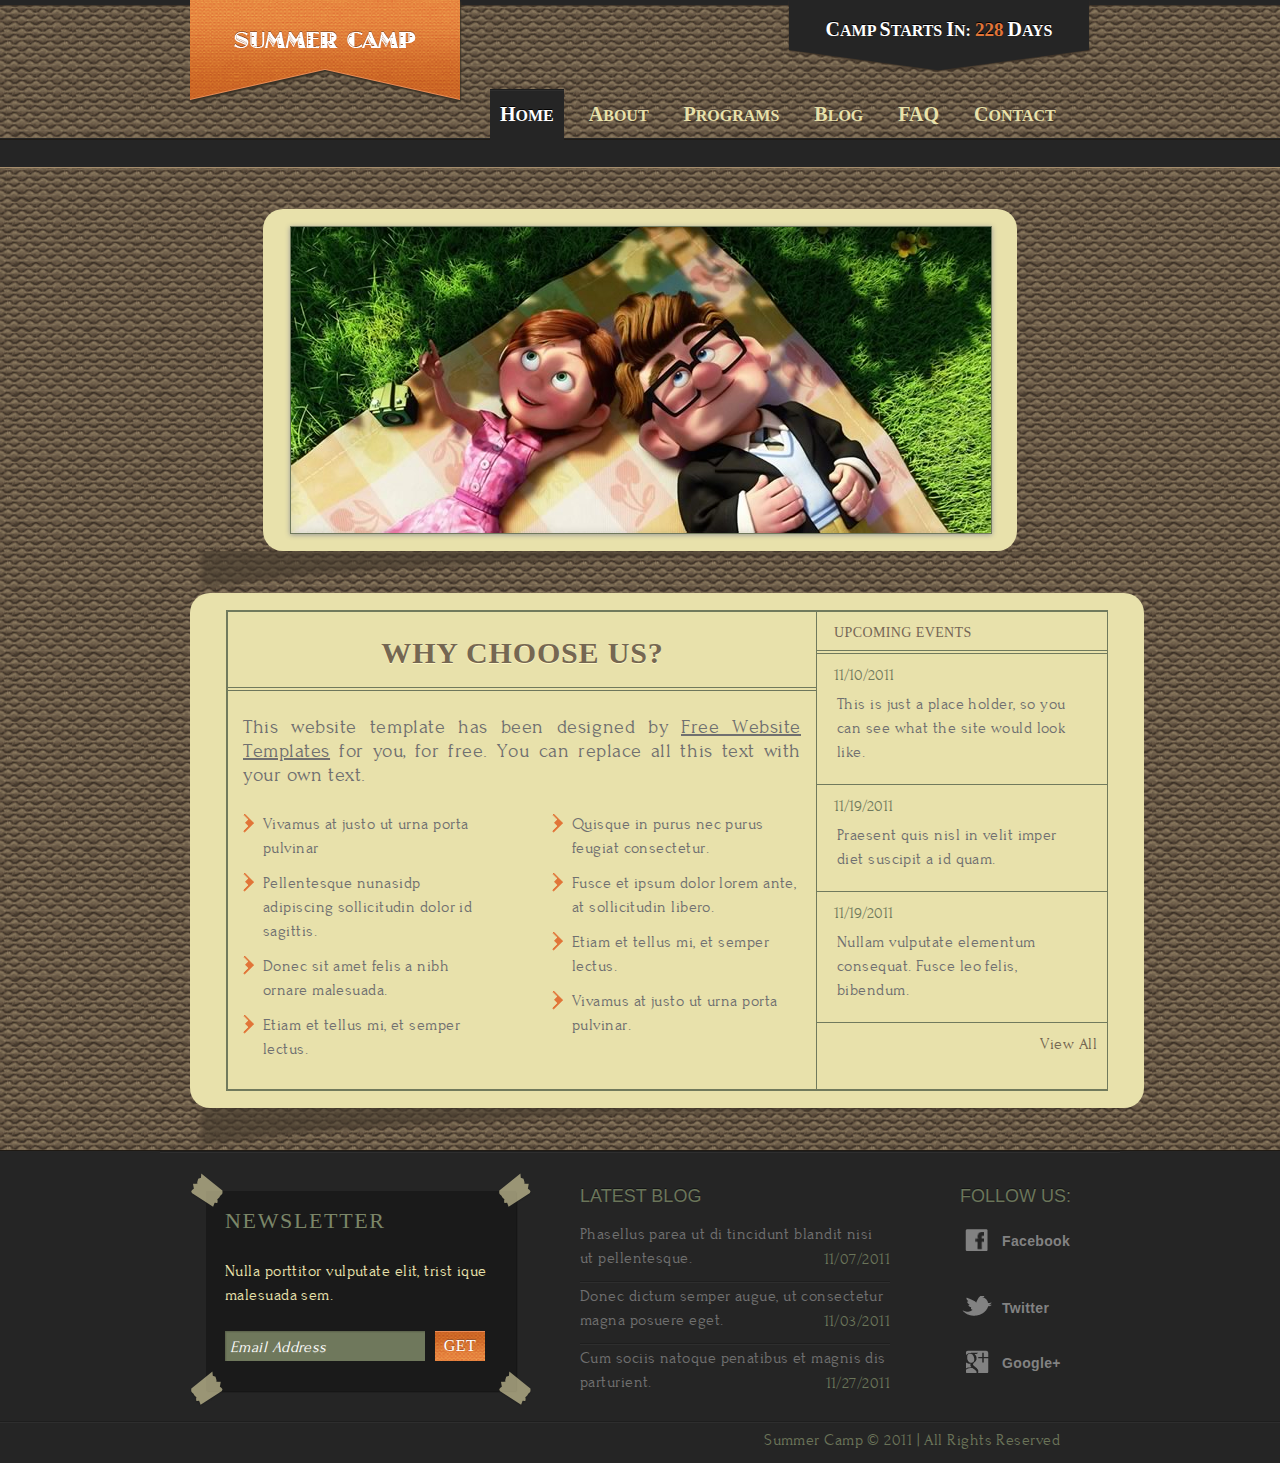
<file: index.html>
<!DOCTYPE html>
<!-- Website template by freewebsitetemplates.com -->
<html>
<head>
	<meta charset="UTF-8">
	<title>Home - Blind Kids Camp</title>
	<link rel="stylesheet" href="css/homestyle.css" type="text/css">
	<link href="themes/1/js-image-slider.css" rel="stylesheet" type="text/css" />
	<script src="themes/1/js-image-slider.js" type="text/javascript"></script>
</head>
<body>
	<div class="header">	
		<div>
			<a href="index.html" id="logo"><img src="images/logo.png" alt="logo"></a>
			<ul>
				<li class="selected">
					<a href="index.html"><span>H</span>ome</a>
				</li>
				<li>
					<a href="about.html"><span>A</span>bout</a>
				</li>
				<li>
					<a href="programs.html"><span>P</span>rograms</a>
				</li>
				<li>
					<a href="blog.html"><span>B</span>log</a>
				</li>
				<li>
					<a href="FAQ.html"><span>FAQ</span></a>
				</li>
				<li>
					<a href="contact.html"><span>C</span>ontact</a>
				</li>
			</ul>
			<div>
				<p>
					<span>C</span>amp <span>S</span>tarts <span>I</span>n: <span><span>228</span></span> <span>D</span>ays
				</p>
			</div>
		</div>
	</div>
	<div class="body">
		<div class="featured">
			<div id="sliderFrame">
				<div id="slider">
					<img src="images/image-slider-1.jpg" alt="" />
					<img src="images/image-slider-2.jpg" alt="" />
					<img src="images/image-slider-3.jpg" alt="" />
					<img src="images/image-slider-4.jpg" alt="" />
					<img src="images/image-slider-5.jpg" alt="" />
				</div>
			</div>
		</div>
		<div>
			<div>
				<div>
					<div>
						<div class="section">
							<h2>WHY CHOOSE US?</h2>
							<p>
								This website template has been designed by <a href="http://www.freewebsitetemplates.com/">Free Website Templates</a> for you, for free. You can replace all this text with your own text.
							</p>
							<ul>
								<li>
									<p>
										Vivamus at justo ut urna porta pulvinar
									</p>
								</li>
								<li>
									<p>
										Pellentesque nunasidp adipiscing sollicitudin dolor id sagittis.
									</p>
								</li>
								<li>
									<p>
										Donec sit amet felis a nibh ornare malesuada.
									</p>
								</li>
								<li>
									<p>
										Etiam et tellus mi, et semper lectus.
									</p>
								</li>
							</ul>
							<ul class="last">
								<li>
									<p>
										Quisque in purus nec purus feugiat consectetur.
									</p>
								</li>
								<li>
									<p>
										Fusce et ipsum dolor lorem ante, at sollicitudin libero.
									</p>
								</li>
								<li>
									<p>
										Etiam et tellus mi, et semper lectus.
									</p>
								</li>
								<li>
									<p>
										Vivamus at justo ut urna porta pulvinar.
									</p>
								</li>
							</ul>
						</div>
						<div>
							<h3>UPCOMING EVENTS</h3>
							<ul>
								<li>
									<div>
										<span>11/10/2011</span>
										<p>
											This is just a place holder, so you can see what the site would look like.
										</p>
									</div>
								</li>
								<li>
									<div>
										<span>11/19/2011</span>
										<p>
											Praesent quis nisl in velit imper diet suscipit a id quam.
										</p>
									</div>
								</li>
								<li class="last">
									<div>
										<span>11/19/2011</span>
										<p>
											Nullam vulputate elementum consequat. Fusce leo felis, bibendum.
										</p>
									</div>
								</li>
							</ul>
							<a href="events.html">View All</a>
						</div>
					</div>
				</div>
			</div>
		</div>
	</div>
	<div class="footer">
		<div>
			<div>
				<h3>NEWSLETTER</h3>
				<p>
					Nulla porttitor vulputate elit, trist ique malesuada sem.
				</p>
				<form action="index.html">
					<input type="text" value="Email Address" onblur="this.value=!this.value?'Email Address':this.value;" onfocus="this.select()" onclick="this.value='';">
					<input type="submit" value="Get">
				</form>
			</div>
			<div>
				<h4>LATEST BLOG</h4>
				<ul>
					<li>
						<p>
							<a href="blog.html">Phasellus parea ut di tincidunt blandit nisi ut pellentesque.</a>
						</p>
						<span>11/07/2011</span>
					</li>
					<li>
						<p>
							<a href="blog.html">Donec dictum semper augue, ut consectetur magna posuere eget.</a>
						</p>
						<span>11/03/2011</span>
					</li>
					<li>
						<p>
							<a href="blog.html">Cum sociis natoque penatibus et magnis dis parturient.</a>
						</p>
						<span>11/27/2011</span>
					</li>
				</ul>
			</div>
			<div class="connect">
				<h4>FOLLOW US:</h4>
				<a href="http://freewebsitetemplates.com/go/facebook/" class="facebook">Facebook</a> <a href="http://freewebsitetemplates.com/go/twitter/" class="twitter">Twitter</a> <a href="http://freewebsitetemplates.com/go/googleplus/" class="google">Google+</a>
			</div>
		</div>
		<div>
			<p>
				Summer Camp &#169; 2011 | All Rights Reserved
			</p>
		</div>
	</div>
</body>
</html>
</file>
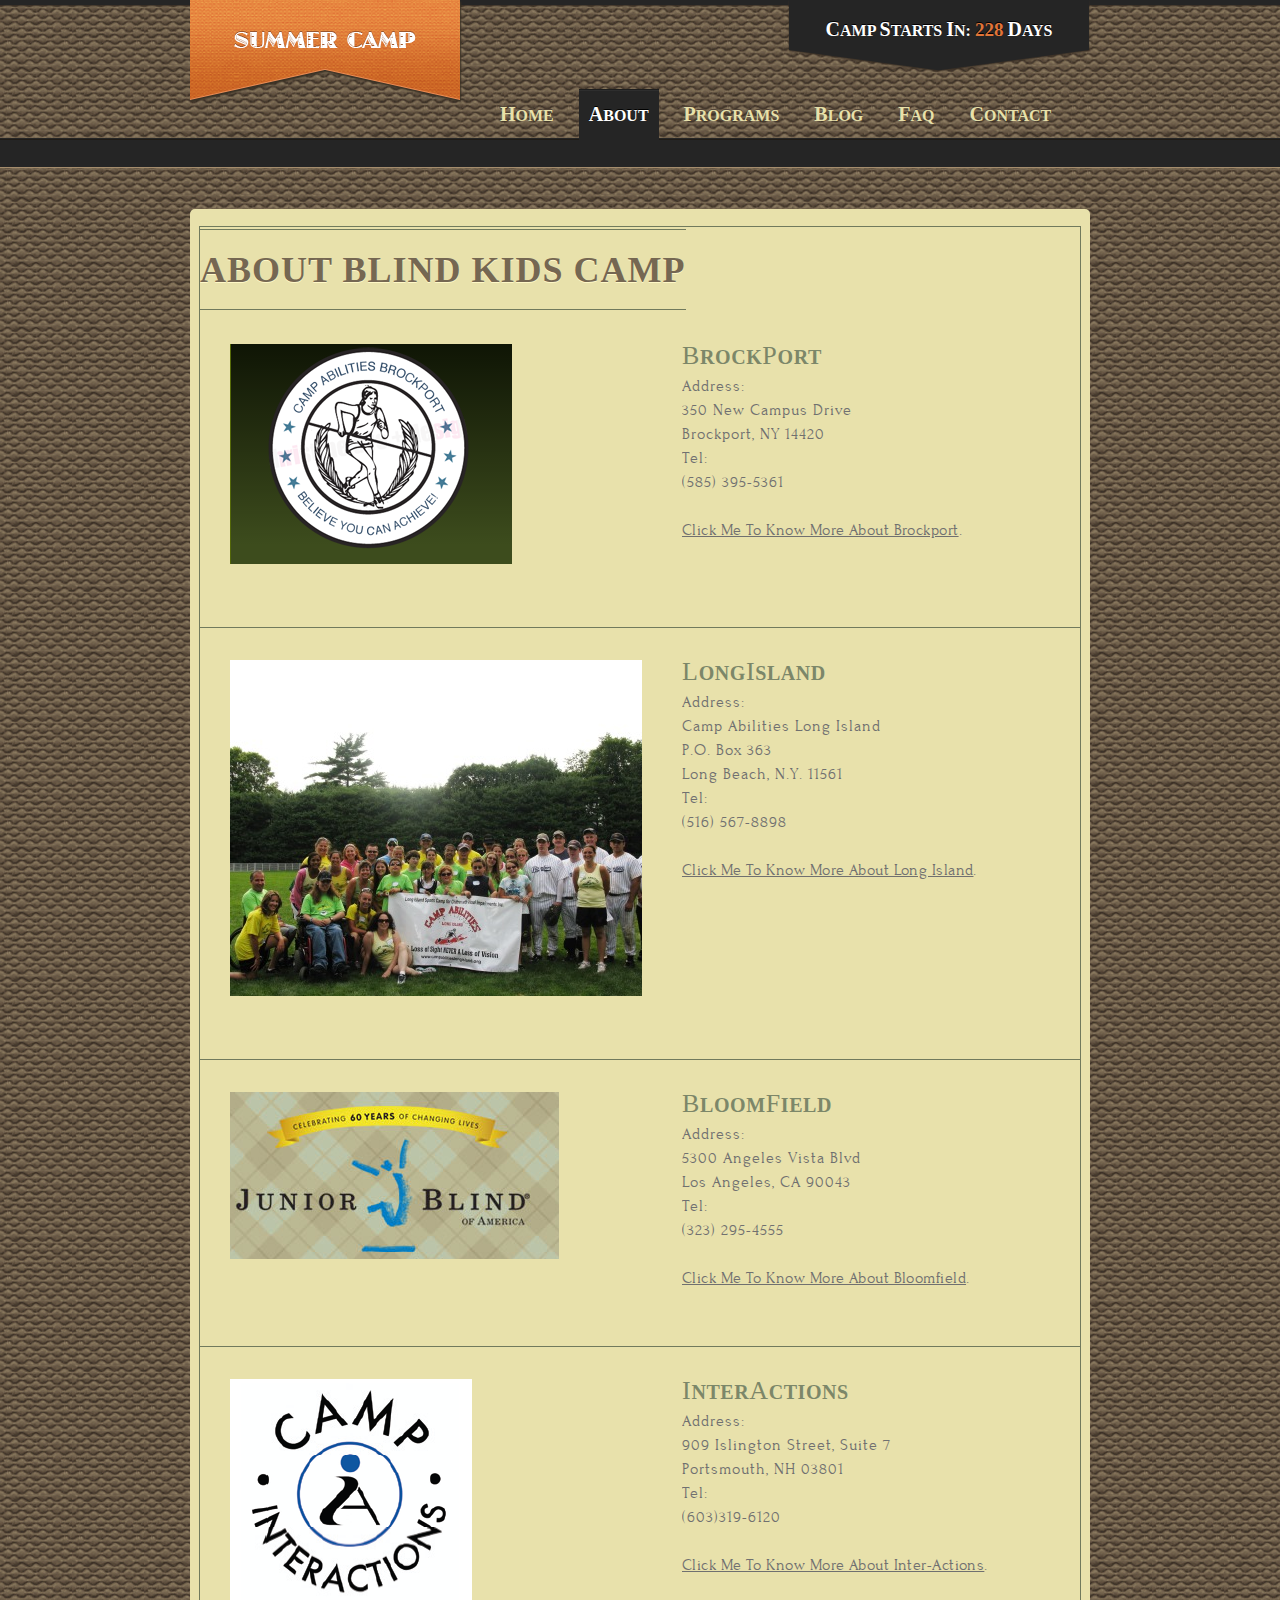
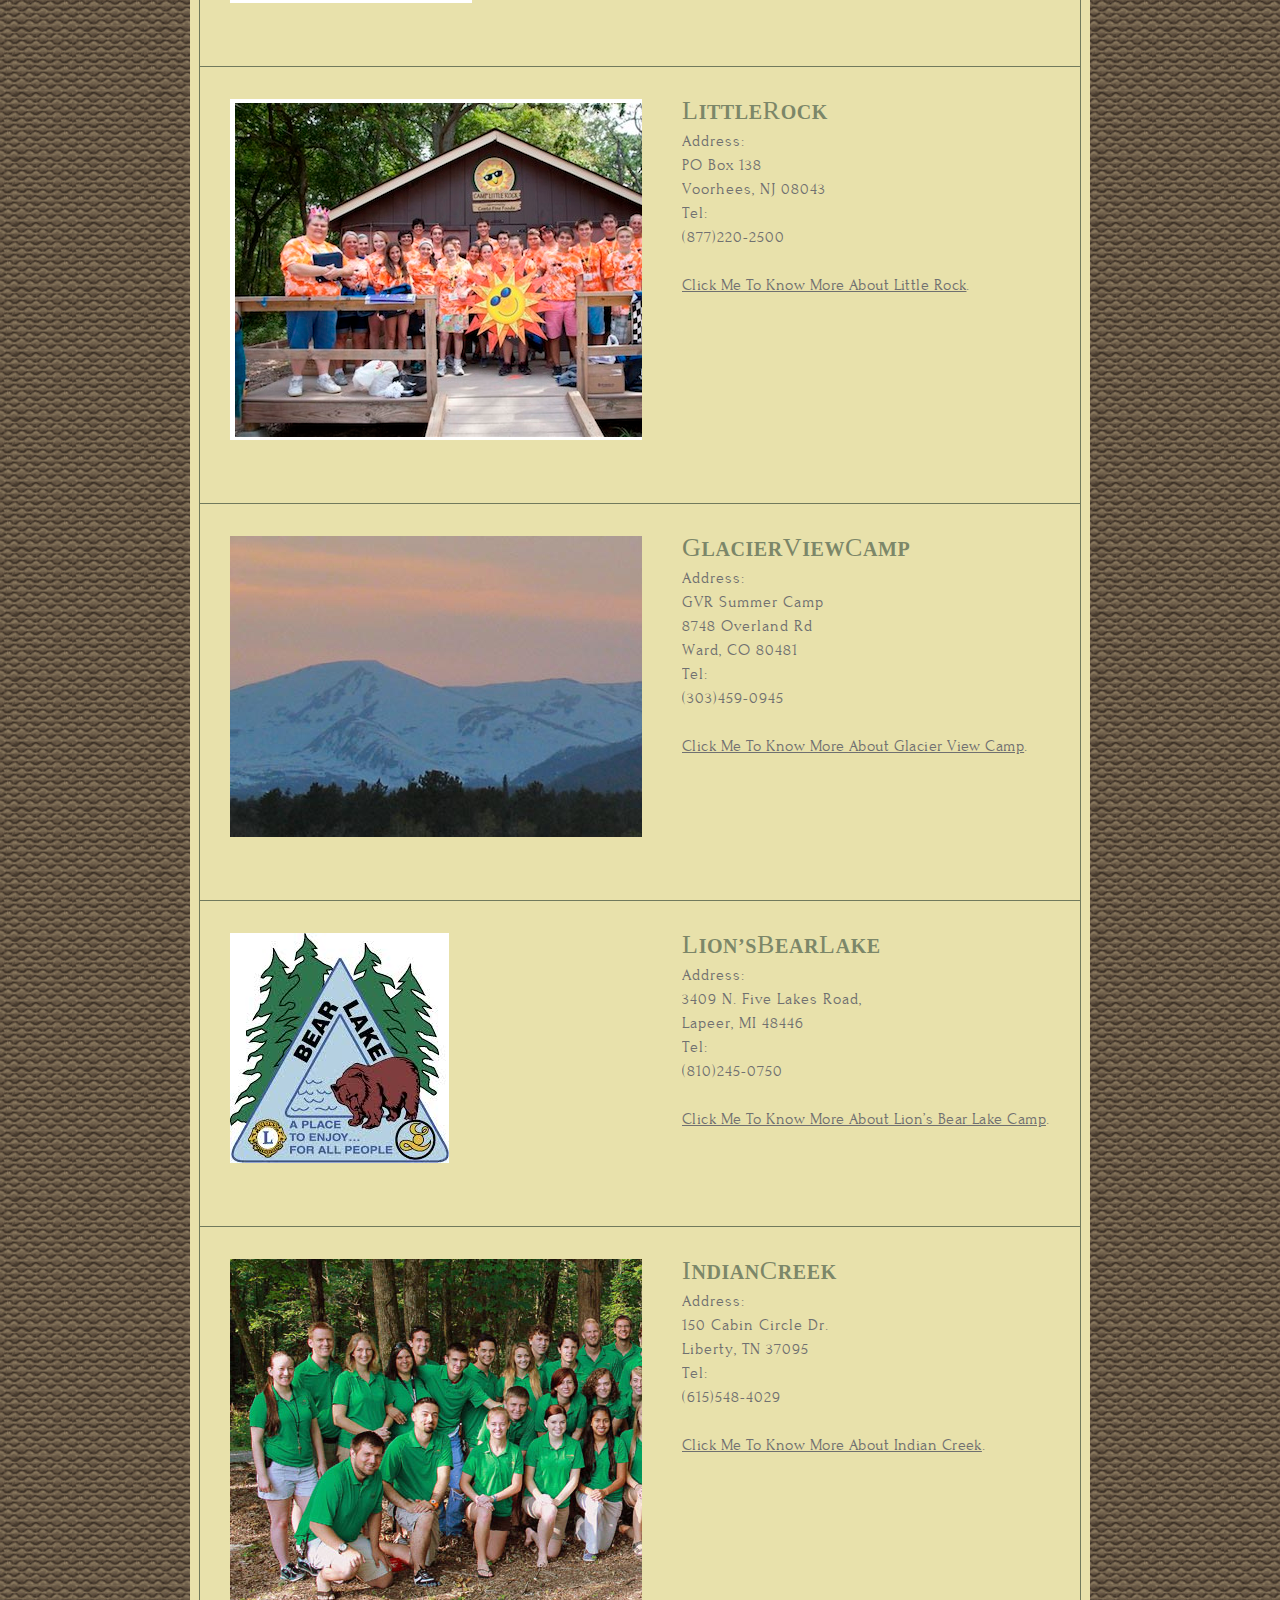
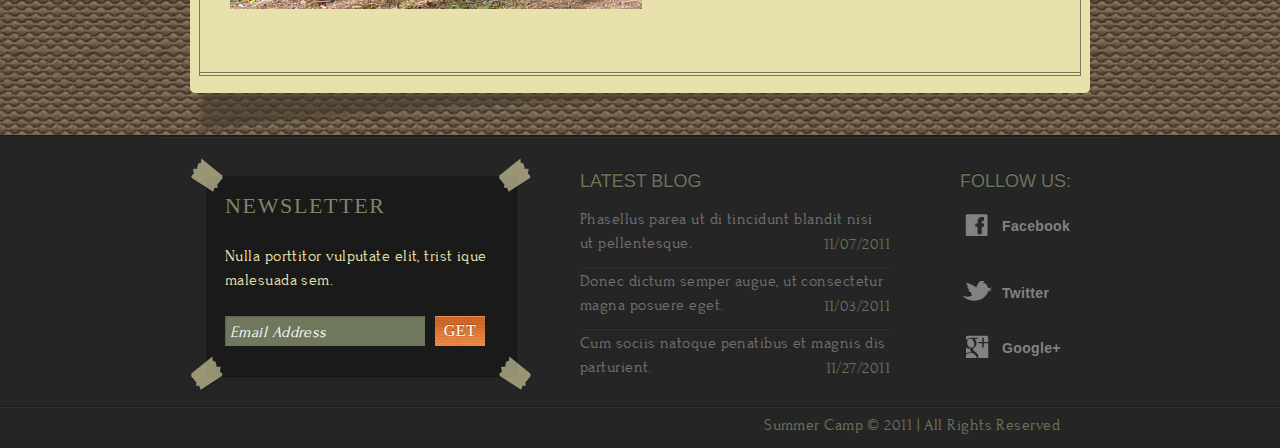
<file: about.html>
<!DOCTYPE html>
<!-- Website template by freewebsitetemplates.com -->
<html>
<head>
	<meta charset="UTF-8">
	<title>About - BlindKid</title>
	<link rel="stylesheet" href="css/style.css" type="text/css">
</head>
<body>
	<div class="header">
		<div>
			<a href="index.html" id="logo"><img src="images/logo.png" alt="logo"></a>
			<ul>
				<li>
					<a href="index.html"><span>H</span>ome</a>
				</li>
				<li class="selected">
					<a href="about.html"><span>A</span>bout</a>
				</li>
				<li>
					<a href="programs.html"><span>P</span>rograms</a>
				</li>
				<li>
					<a href="blog.html"><span>B</span>log</a>
				</li>
				<li>
					<a href="FAQ.html"><span>F</span>AQ</a>
				</li>
				<li>
					<a href="contact.html"><span>C</span>ontact</a>
				</li>
			</ul>
			<div>
				<p>
					<span>C</span>amp <span>S</span>tarts <span>I</span>n: <span><span>228</span></span> <span>D</span>ays
				</p>
			</div>
		</div>
	</div>
	<div class="body">
		<div>
			<div>
				<div>
					<div class="about">
						<div>
							<h2>ABOUT BLIND KIDS CAMP</h2>
						</div>
						<div>
							<div>
								<img src="images/camp_brockport.png" alt="">
							</div>
							<div>
								<h3><span>B</span>rock<span>p</span>ort</h3>
								<p>
									Address: <br>350 New Campus Drive
                                             <br>Brockport, NY 14420<br>
									Tel:
											 <br> (585) 395-5361
								</p>
								<p>
									<a href="http://www.campabilitiesbrockport.org/">Click Me To Know More About Brockport</a>.
								</p>
							</div>
						</div>
						
						<div>
							<div>
								<img src="images/camp_longisland.jpg" alt="">

							</div>
							<div>
								<h3><span>L</span>ong<span>I</span>sland</h3>
								<p>
									Address: <br>Camp Abilities Long Island
                                             <br>P.O. Box 363
											 <br>Long Beach, N.Y. 11561<br>
									Tel:
											 <br> (516) 567-8898
								</p>
								<p>
									<a href="http://www.campabilitieslongisland.org/Home.php">Click Me To Know More About Long Island</a>.
								</p>
							</div>
						</div>
						
						<div>
							<div>
								<img src="images/camp_bloomfield.png" alt="">

							</div>
							<div>
								<h3><span>B</span>loom<span>f</span>ield</h3>
								<p>
									Address: <br>5300 Angeles Vista Blvd
											 <br>Los Angeles, CA 90043<br>
									Tel:
											 <br> (323) 295-4555
								</p>
								<p>
									<a href="http://www.juniorblind.org/site/camp-bloomfield">Click Me To Know More About Bloomfield</a>.
								</p>
							</div>
						</div>
						
						<div>
							<div>
								<img src="images/camp_interactions.png" alt="">

							</div>
							<div>
								<h3><span>I</span>nter<span>A</span>ctions</h3>
								<p>
									Address: <br>909 Islington Street, Suite 7
											 <br>Portsmouth, NH 03801<br>
									Tel:
											 <br> (603)319-6120
								</p>
								<p>
									<a href="http://inter-actions.org/">Click Me To Know More About Inter-Actions</a>.
								</p>
							</div>
						</div>	
						
						<div>
							<div>
								<img src="images/camp_littlerock.png" alt="">

							</div>
							<div>
								<h3><span>L</span>ittle<span>R</span>ock</h3>
								<p>
									Address: <br>PO Box 138
											 <br>Voorhees, NJ 08043<br>
									Tel:
											 <br> (877)220-2500
								</p>
								<p>
									<a href="http://www.tlrf.org/programs.php">Click Me To Know More About Little Rock</a>.
								</p>
							</div>
						</div>
						
						<div>
							<div>
								<img src="images/camp_viewcamp.jpg" alt="">

							</div>
							<div>
								<h3><span>G</span>lacier<span>V</span>iew<span>C</span>amp</h3>
								<p>
									Address: <br>GVR Summer Camp
									         <br>8748 Overland Rd
											 <br>Ward, CO 80481<br>
									Tel:
											 <br> (303)459-0945
								</p>
								<p>
									<a href="http://gvrsummercamp.org/">Click Me To Know More About Glacier View Camp</a>.
								</p>
							</div>
						</div>

						<div>
							<div>
								<img src="images/camp_ bearlake.jpg" alt="">

							</div>
							<div>
								<h3><span>L</span>ion’s<span>B</span>ear<span>L</span>ake</h3>
								<p>
									Address: <br>3409 N. Five Lakes Road,
											 <br>Lapeer, MI 48446<br>
									Tel:
											 <br> (810)245-0750
								</p>
								<p>
									<a href="http://gvrsummercamp.org/">Click Me To Know More About Lion’s Bear Lake Camp</a>.
								</p>
							</div>
						</div>

						<div>
							<div>
								<img src="images/camp_indiancreek.jpg" alt="">

							</div>
							<div>
								<h3><span>I</span>ndian<span>C</span>reek</h3>
								<p>
									Address: <br>150 Cabin Circle Dr.
											 <br>Liberty, TN 37095<br>
									Tel:
											 <br> (615)548-4029
								</p>
								<p>
									<a href="http://indiancreekcamp.com/">Click Me To Know More About Indian Creek</a>.
								</p>
							</div>
						</div>
						
					</div>
				</div>
			</div>
		</div>
	</div>
	<div class="footer">
		<div>
			<div>
				<h3>NEWSLETTER</h3>
				<p>
					Nulla porttitor vulputate elit, trist ique malesuada sem.
				</p>
				<form action="index.html">
					<input type="text" value="Email Address" onblur="this.value=!this.value?'Email Address':this.value;" onfocus="this.select()" onclick="this.value='';">
					<input type="submit" value="Get">
				</form>
			</div>
			<div>
				<h4>LATEST BLOG</h4>
				<ul>
					<li>
						<p>
							<a href="blog.html">Phasellus parea ut di tincidunt blandit nisi ut pellentesque.</a>
						</p>
						<span>11/07/2011</span>
					</li>
					<li>
						<p>
							<a href="blog.html">Donec dictum semper augue, ut consectetur magna posuere eget.</a>
						</p>
						<span>11/03/2011</span>
					</li>
					<li>
						<p>
							<a href="blog.html">Cum sociis natoque penatibus et magnis dis parturient.</a>
						</p>
						<span>11/27/2011</span>
					</li>
				</ul>
			</div>
			<div class="connect">
				<h4>FOLLOW US:</h4>
				<a href="http://freewebsitetemplates.com/go/facebook/" class="facebook">Facebook</a> <a href="http://freewebsitetemplates.com/go/twitter/" class="twitter">Twitter</a> <a href="http://freewebsitetemplates.com/go/googleplus/" class="google">Google+</a>
			</div>
		</div>
		<div>
			<p>
				Summer Camp &#169; 2011 | All Rights Reserved
			</p>
		</div>
	</div>
</body>
</html>
</file>
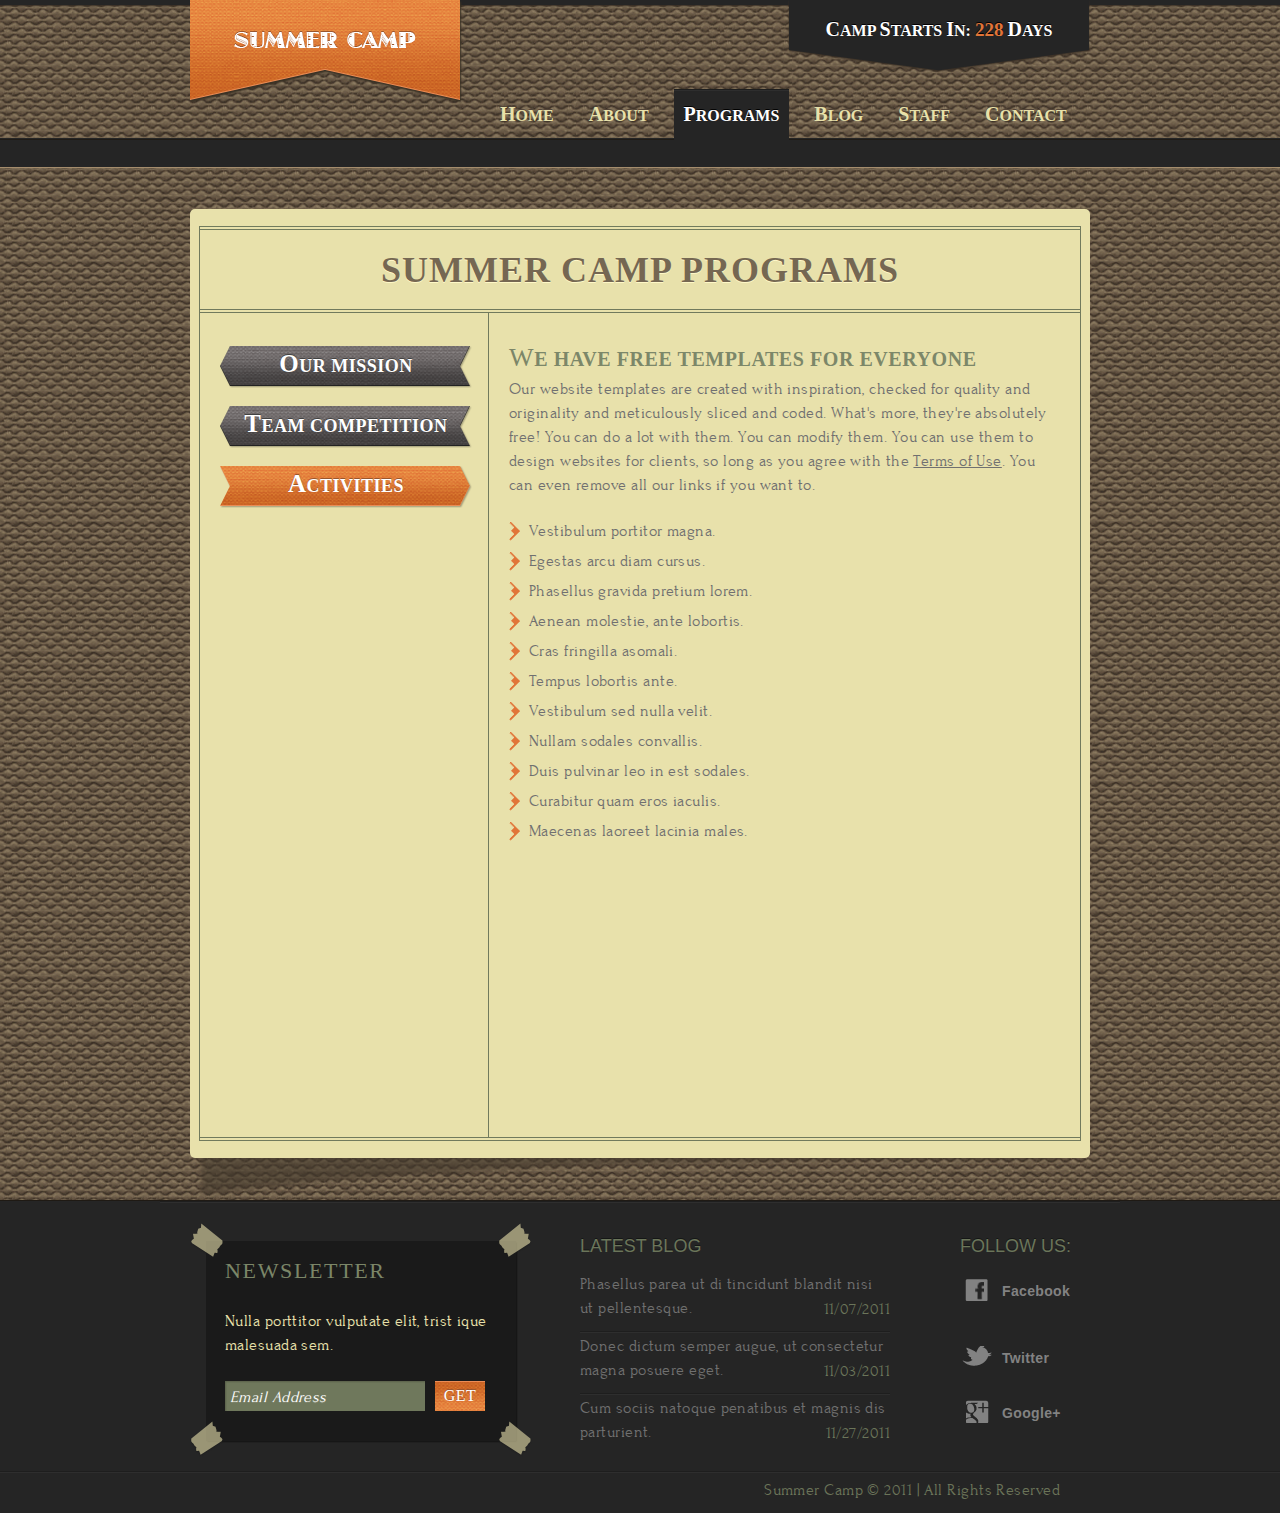
<file: activities.html>
<!DOCTYPE html>
<!-- Website template by freewebsitetemplates.com -->
<html>
<head>
	<meta charset="UTF-8">
	<title>Activities - Summer Camp Website Template</title>
	<link rel="stylesheet" href="css/style.css" type="text/css">
</head>
<body>
	<div class="header">
		<div>
			<a href="index.html" id="logo"><img src="images/logo.png" alt="logo"></a>
			<ul>
				<li>
					<a href="index.html"><span>H</span>ome</a>
				</li>
				<li>
					<a href="about.html"><span>A</span>bout</a>
				</li>
				<li class="selected">
					<a href="programs.html"><span>P</span>rograms</a>
				</li>
				<li>
					<a href="blog.html"><span>B</span>log</a>
				</li>
				<li>
					<a href="staff.html"><span>S</span>taff</a>
				</li>
				<li>
					<a href="contact.html"><span>C</span>ontact</a>
				</li>
			</ul>
			<div>
				<p>
					<span>C</span>amp <span>S</span>tarts <span>I</span>n: <span><span>228</span></span> <span>D</span>ays
				</p>
			</div>
		</div>
	</div>
	<div class="body">
		<div>
			<div>
				<div>
					<div class="activities">
						<h2>SUMMER CAMP PROGRAMS</h2>
						<div class="first">
							<ul>
								<li>
									<a href="programs.html">OUR MISSION</a>
								</li>
								<li>
									<a href="competition.html">TEAM COMPETITION</a>
								</li>
								<li class="selected">
									<a href="activities.html">ACTIVITIES</a>
								</li>
							</ul>
						</div>
						<div>
							<h3>We Have Free Templates for Everyone</h3>
							<p>
								Our website templates are created with inspiration, checked for quality and originality and meticulously sliced and coded. What's more, 
								they're absolutely free! You can do a lot with them. You can modify them. You can use them to design websites for clients, so long as you 
								agree with the <a href="http://www.freewebsitetemplates.com/about/terms">Terms of Use</a>. You can even remove all our links if you want to.
							</p>
							<ul>
								<li>
									<p>
										Vestibulum portitor magna.
									</p>
								</li>
								<li>
									<p>
										Egestas arcu diam cursus.
									</p>
								</li>
								<li>
									<p>
										Phasellus gravida pretium lorem.
									</p>
								</li>
								<li>
									<p>
										Aenean molestie, ante lobortis.
									</p>
								</li>
								<li>
									<p>
										Cras fringilla asomali.
									</p>
								</li>
								<li>
									<p>
										Tempus lobortis ante.
									</p>
								</li>
								<li>
									<p>
										Vestibulum sed nulla velit.
									</p>
								</li>
								<li>
									<p>
										Nullam sodales convallis.
									</p>
								</li>
								<li>
									<p>
										Duis pulvinar leo in est sodales.
									</p>
								</li>
								<li>
									<p>
										Curabitur quam eros iaculis.
									</p>
								</li>
								<li>
									<p>
										Maecenas laoreet lacinia males.
									</p>
								</li>
							</ul>
						</div>
					</div>
				</div>
			</div>
		</div>
	</div>
	<div class="footer">
		<div>
			<div>
				<h3>NEWSLETTER</h3>
				<p>
					Nulla porttitor vulputate elit, trist ique malesuada sem.
				</p>
				<form action="index.html">
					<input type="text" value="Email Address" onblur="this.value=!this.value?'Email Address':this.value;" onfocus="this.select()" onclick="this.value='';">
					<input type="submit" value="Get">
				</form>
			</div>
			<div>
				<h4>LATEST BLOG</h4>
				<ul>
					<li>
						<p>
							<a href="blog.html">Phasellus parea ut di tincidunt blandit nisi ut pellentesque.</a>
						</p>
						<span>11/07/2011</span>
					</li>
					<li>
						<p>
							<a href="blog.html">Donec dictum semper augue, ut consectetur magna posuere eget.</a>
						</p>
						<span>11/03/2011</span>
					</li>
					<li>
						<p>
							<a href="blog.html">Cum sociis natoque penatibus et magnis dis parturient.</a>
						</p>
						<span>11/27/2011</span>
					</li>
				</ul>
			</div>
			<div class="connect">
				<h4>FOLLOW US:</h4>
				<a href="http://freewebsitetemplates.com/go/facebook/" class="facebook">Facebook</a> <a href="http://freewebsitetemplates.com/go/twitter/" class="twitter">Twitter</a> <a href="http://freewebsitetemplates.com/go/googleplus/" class="google">Google+</a>
			</div>
		</div>
		<div>
			<p>
				Summer Camp &#169; 2011 | All Rights Reserved
			</p>
		</div>
	</div>
</body>
</html>
</file>
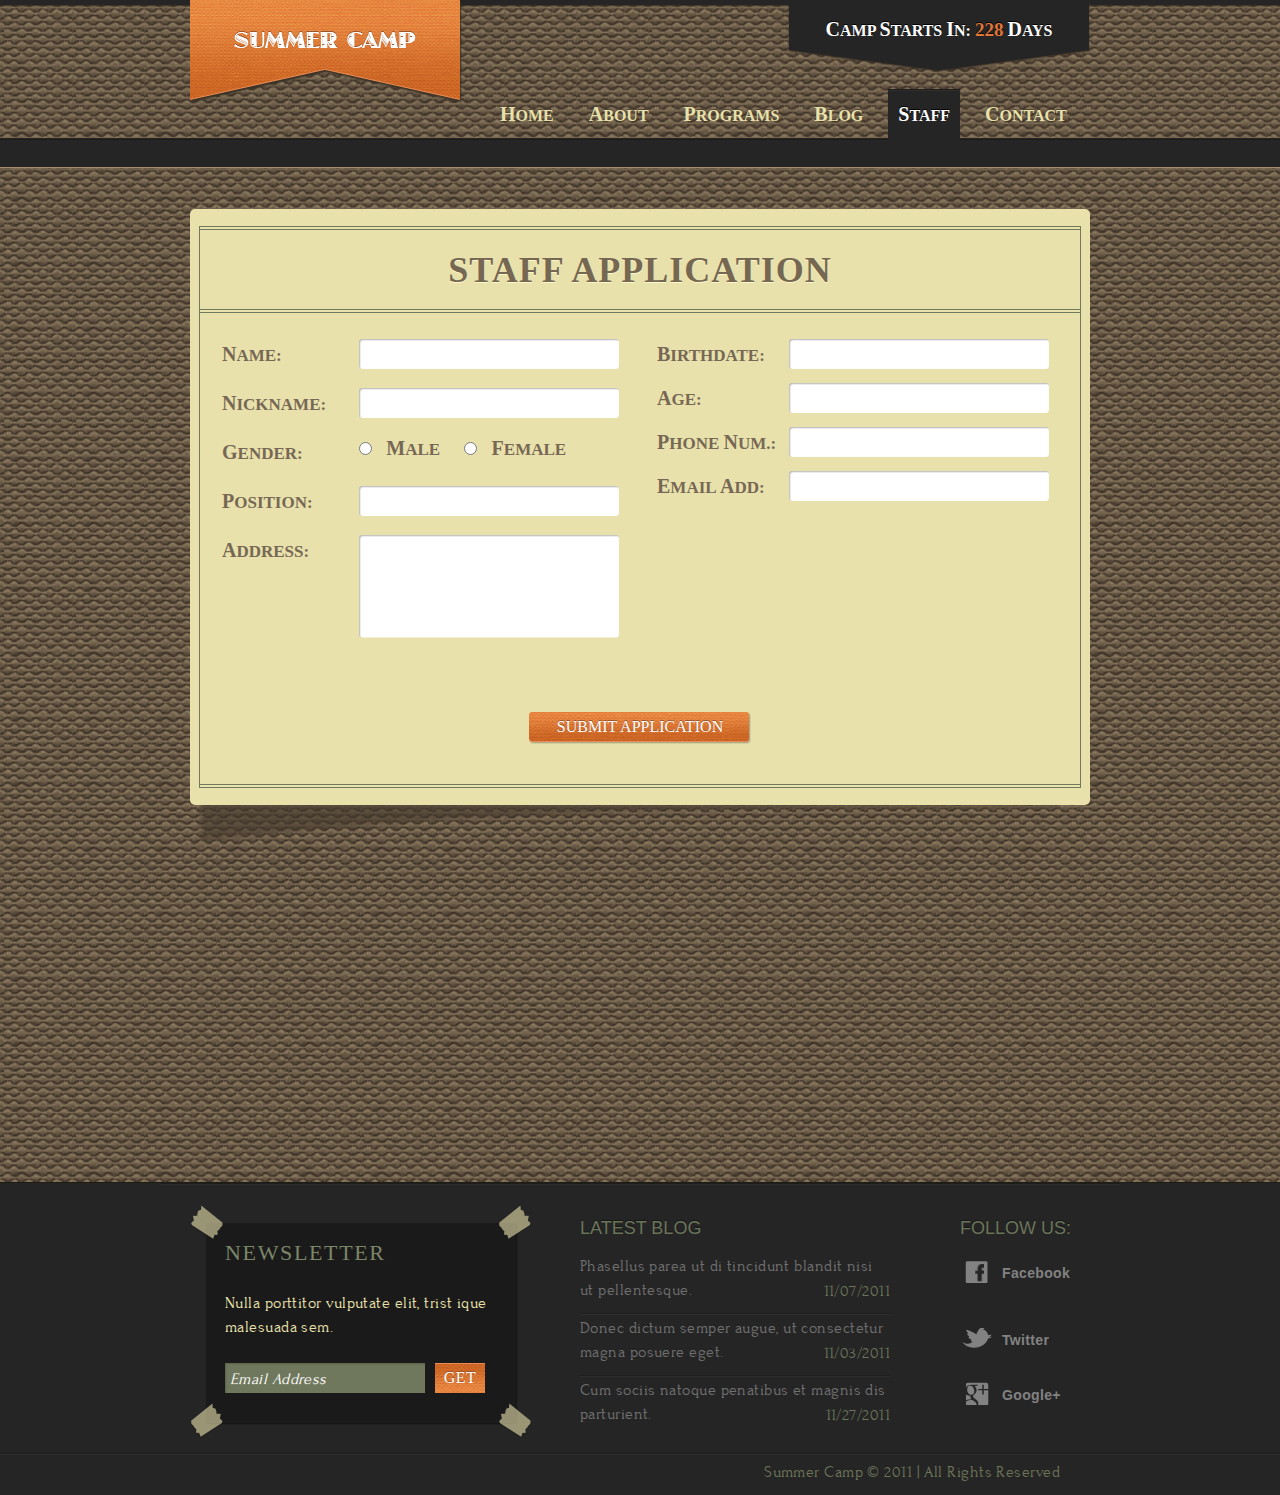
<file: application.html>
<!DOCTYPE html>
<!-- Website template by freewebsitetemplates.com -->
<html>
<head>
	<meta charset="UTF-8">
	<title>Staff Application - Summer Camp Website Template</title>
	<link rel="stylesheet" href="css/style.css" type="text/css">
</head>
<body>
	<div class="header">
		<div>
			<a href="index.html" id="logo"><img src="images/logo.png" alt="logo"></a>
			<ul>
				<li>
					<a href="index.html"><span>H</span>ome</a>
				</li>
				<li>
					<a href="about.html"><span>A</span>bout</a>
				</li>
				<li>
					<a href="programs.html"><span>P</span>rograms</a>
				</li>
				<li>
					<a href="blog.html"><span>B</span>log</a>
				</li>
				<li class="selected">
					<a href="staff.html"><span>S</span>taff</a>
				</li>
				<li>
					<a href="contact.html"><span>C</span>ontact</a>
				</li>
			</ul>
			<div>
				<p>
					<span>C</span>amp <span>S</span>tarts <span>I</span>n: <span><span>228</span></span> <span>D</span>ays
				</p>
			</div>
		</div>
	</div>
	<div class="body">
		<div class="applications">
			<div>
				<div>
					<div class="application">
						<h2>STAFF APPLICATION</h2>
						<form action="index.html">
							<div>
								<table>
									<tr>
										<td><label for="name"><span>N</span>ame:</label></td>
										<td><input type="text" id="name"></td>
									</tr>
									<tr>
										<td><label for="nickname"><span>N</span>ickname:</label></td>
										<td><input type="text" id="nickname"></td>
									</tr>
									<tr>
										<td><label for="gender1"><span>G</span>ender:</label></td>
										<td><input type="radio" name="gender" id="gender1" value="male">
											<span>M</span>ale
											<input type="radio" name="gender" id="gender2" value="female">
											<span>F</span>emale </td>
									</tr>
									<tr>
										<td><label for="position"><span>P</span>osition:</label></td>
										<td><input type="text" id="position"></td>
									</tr>
									<tr>
										<td><label for="address"><span>A</span>ddress:</label></td>
										<td><textarea name="address" id="address" cols="30" rows="5"></textarea></td>
									</tr>
								</table>
							</div>
							<div>
								<table>
									<tr>
										<td><label for="birthdate"><span>B</span>irthdate:</label></td>
										<td><input type="text" id="birthdate"></td>
									</tr>
									<tr>
										<td><label for="age"><span>A</span>ge:</label></td>
										<td><input type="text" id="age"></td>
									</tr>
									<tr>
										<td><label for="phone-number"><span>P</span>hone <span>N</span>um.:</label></td>
										<td><input type="text" id="phone-number"></td>
									</tr>
									<tr>
										<td><label for="email"><span>E</span>mail <span>A</span>dd:</label></td>
										<td><input type="text" id="email"></td>
									</tr>
								</table>
							</div>
							<input type="submit" value="submit application" id="application-submit">
						</form>
					</div>
				</div>
			</div>
		</div>
	</div>
	<div class="footer">
		<div>
			<div>
				<h3>NEWSLETTER</h3>
				<p>
					Nulla porttitor vulputate elit, trist ique malesuada sem.
				</p>
				<form action="index.html">
					<input type="text" value="Email Address" onblur="this.value=!this.value?'Email Address':this.value;" onfocus="this.select()" onclick="this.value='';">
					<input type="submit" value="Get">
				</form>
			</div>
			<div>
				<h4>LATEST BLOG</h4>
				<ul>
					<li>
						<p>
							<a href="blog.html">Phasellus parea ut di tincidunt blandit nisi ut pellentesque.</a>
						</p>
						<span>11/07/2011</span>
					</li>
					<li>
						<p>
							<a href="blog.html">Donec dictum semper augue, ut consectetur magna posuere eget.</a>
						</p>
						<span>11/03/2011</span>
					</li>
					<li>
						<p>
							<a href="blog.html">Cum sociis natoque penatibus et magnis dis parturient.</a>
						</p>
						<span>11/27/2011</span>
					</li>
				</ul>
			</div>
			<div class="connect">
				<h4>FOLLOW US:</h4>
				<a href="http://freewebsitetemplates.com/go/facebook/" class="facebook">Facebook</a> <a href="http://freewebsitetemplates.com/go/twitter/" class="twitter">Twitter</a> <a href="http://freewebsitetemplates.com/go/googleplus/" class="google">Google+</a>
			</div>
		</div>
		<div>
			<p>
				Summer Camp &#169; 2011 | All Rights Reserved
			</p>
		</div>
	</div>
</body>
</html>
</file>
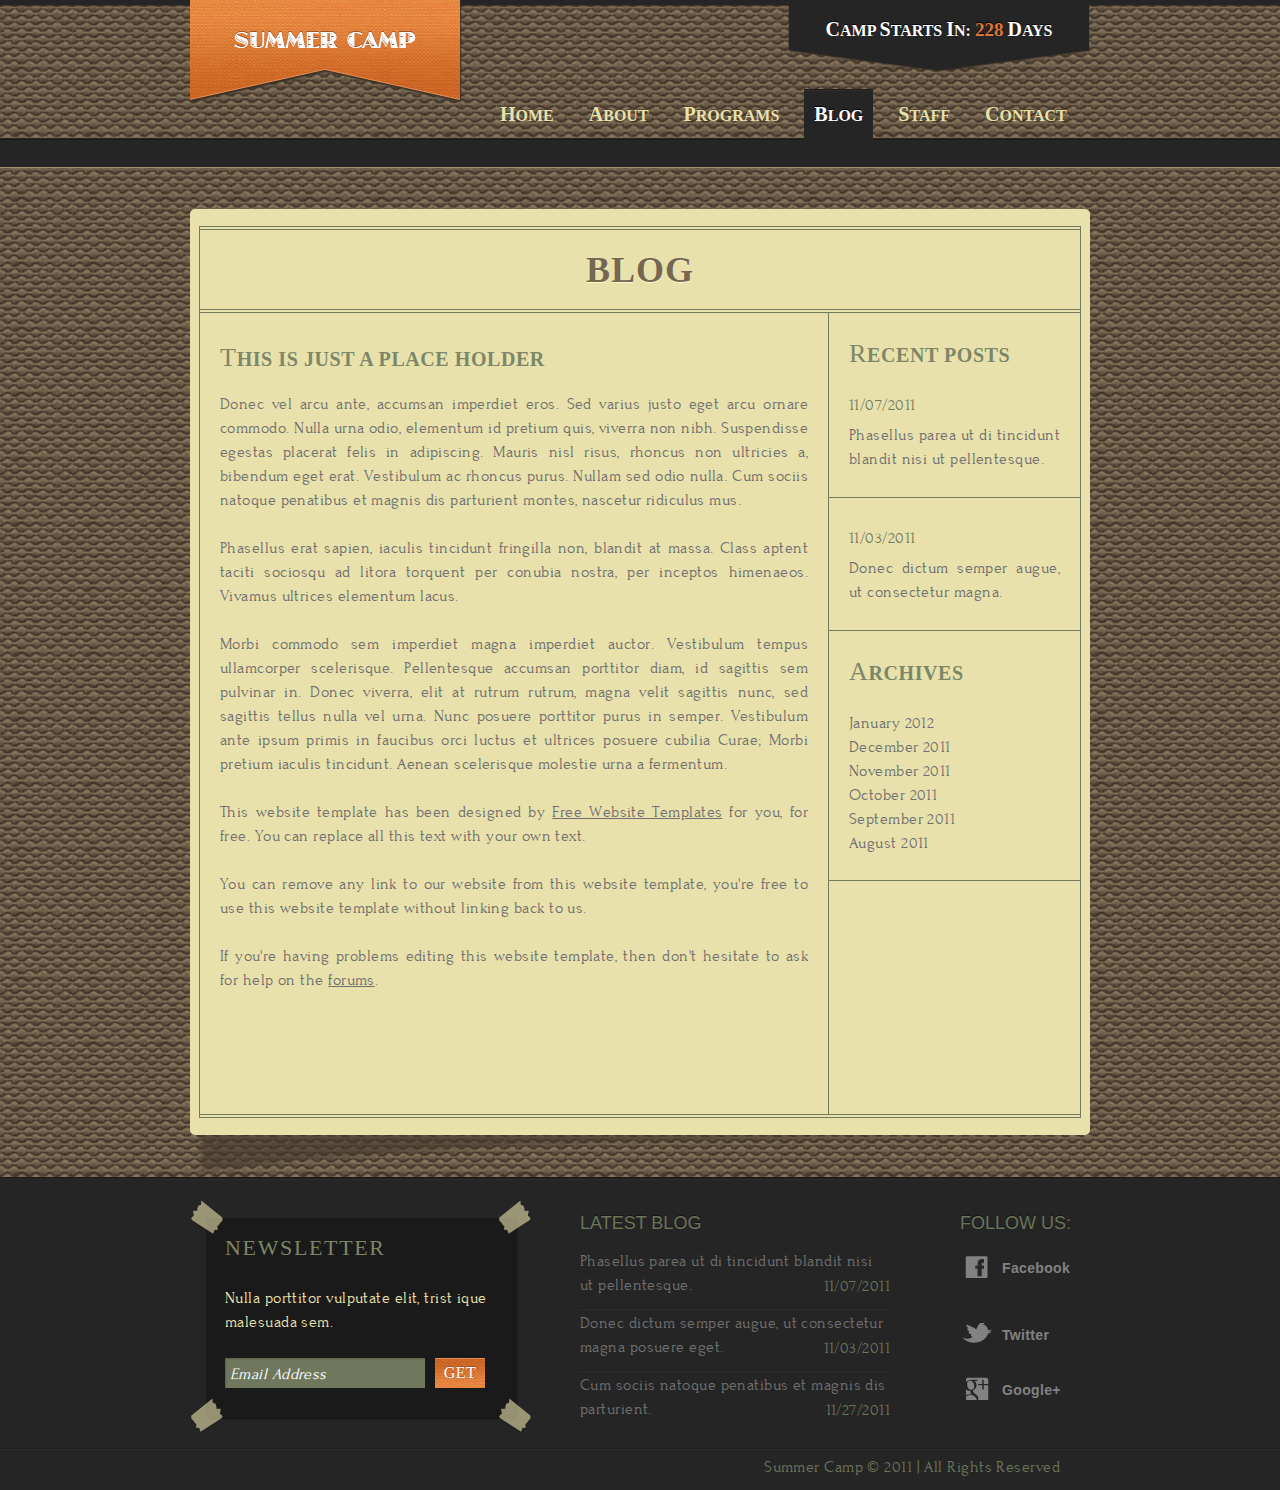
<file: blog.html>
<!DOCTYPE html>
<!-- Website template by freewebsitetemplates.com -->
<html>
<head>
	<meta charset="UTF-8">
	<title>Blog - Summer Camp Website Template</title>
	<link rel="stylesheet" href="css/style.css" type="text/css">
</head>
<body>
	<div class="header">
		<div>
			<a href="index.html" id="logo"><img src="images/logo.png" alt="logo"></a>
			<ul>
				<li>
					<a href="index.html"><span>H</span>ome</a>
				</li>
				<li>
					<a href="about.html"><span>A</span>bout</a>
				</li>
				<li>
					<a href="programs.html"><span>P</span>rograms</a>
				</li>
				<li class="selected">
					<a href="blog.html"><span>B</span>log</a>
				</li>
				<li>
					<a href="staff.html"><span>S</span>taff</a>
				</li>
				<li>
					<a href="contact.html"><span>C</span>ontact</a>
				</li>
			</ul>
			<div>
				<p>
					<span>C</span>amp <span>S</span>tarts <span>I</span>n: <span><span>228</span></span> <span>D</span>ays
				</p>
			</div>
		</div>
	</div>
	<div class="body">
		<div>
			<div>
				<div>
					<div class="blog">
						<h2>Blog</h2>
						<div class="first">
							<h3>This is just a place holder</h3>
							<p>
								Donec vel arcu ante, accumsan imperdiet eros. Sed varius justo eget arcu ornare commodo. Nulla urna odio, elementum id pretium quis, viverra non nibh. Suspendisse egestas placerat felis in adipiscing. Mauris nisl risus, rhoncus non ultricies a, bibendum eget erat. Vestibulum ac rhoncus purus. Nullam sed odio nulla. Cum sociis natoque penatibus et magnis dis parturient montes, nascetur ridiculus mus.
							</p>
							<p>
								Phasellus erat sapien, iaculis tincidunt fringilla non, blandit at massa. Class aptent taciti sociosqu ad litora torquent per conubia nostra, per inceptos himenaeos. Vivamus ultrices elementum lacus.
							</p>
							<p>
								Morbi commodo sem imperdiet magna imperdiet auctor. Vestibulum tempus ullamcorper scelerisque. Pellentesque accumsan porttitor diam, id sagittis sem pulvinar in. Donec viverra, elit at rutrum rutrum, magna velit sagittis nunc, sed sagittis tellus nulla vel urna. Nunc posuere porttitor purus in semper. Vestibulum ante ipsum primis in faucibus orci luctus et ultrices posuere cubilia Curae; Morbi pretium iaculis tincidunt. Aenean scelerisque molestie urna a fermentum.
							</p>
							<p>
								This website template has been designed by <a href="http://www.freewebsitetemplates.com/">Free Website Templates</a> for you, for free. You can replace all this text with your own text.
							</p>
							<p>
								You can remove any link to our website from this website template, you're free to use this website template without linking back to us.
							</p>
							<p>
								If you're having problems editing this website template, then don't hesitate to ask for help on the <a href="http://www.freewebsitetemplates.com/forums/">forums</a>.
							</p>
						</div>
						<div>
							<ul>
								<li>
									<div>
										<h3>Recent Posts</h3>
										<span>11/07/2011</span>
										<p>
											Phasellus parea ut di tincidunt blandit nisi ut pellentesque.
										</p>
									</div>
								</li>
								<li>
									<div>
										<span>11/03/2011</span>
										<p>
											Donec dictum semper augue, ut consectetur magna.
										</p>
									</div>
								</li>
								<li>
									<div>
										<h3>Archives</h3>
										<ul>
											<li>
												<a href="#">January 2012</a>
											</li>
											<li>
												<a href="#">December 2011</a>
											</li>
											<li>
												<a href="#">November 2011</a>
											</li>
											<li>
												<a href="#">October 2011</a>
											</li>
											<li>
												<a href="#">September 2011</a>
											</li>
											<li>
												<a href="#">August 2011</a>
											</li>
										</ul>
									</div>
								</li>
							</ul>
						</div>
					</div>
				</div>
			</div>
		</div>
	</div>
	<div class="footer">
		<div>
			<div>
				<h3>NEWSLETTER</h3>
				<p>
					Nulla porttitor vulputate elit, trist ique malesuada sem.
				</p>
				<form action="index.html">
					<input type="text" value="Email Address" onblur="this.value=!this.value?'Email Address':this.value;" onfocus="this.select()" onclick="this.value='';">
					<input type="submit" value="Get">
				</form>
			</div>
			<div>
				<h4>LATEST BLOG</h4>
				<ul>
					<li>
						<p>
							<a href="blog.html">Phasellus parea ut di tincidunt blandit nisi ut pellentesque.</a>
						</p>
						<span>11/07/2011</span>
					</li>
					<li>
						<p>
							<a href="blog.html">Donec dictum semper augue, ut consectetur magna posuere eget.</a>
						</p>
						<span>11/03/2011</span>
					</li>
					<li>
						<p>
							<a href="blog.html">Cum sociis natoque penatibus et magnis dis parturient.</a>
						</p>
						<span>11/27/2011</span>
					</li>
				</ul>
			</div>
			<div class="connect">
				<h4>FOLLOW US:</h4>
				<a href="http://freewebsitetemplates.com/go/facebook/" class="facebook">Facebook</a> <a href="http://freewebsitetemplates.com/go/twitter/" class="twitter">Twitter</a> <a href="http://freewebsitetemplates.com/go/googleplus/" class="google">Google+</a>
			</div>
		</div>
		<div>
			<p>
				Summer Camp &#169; 2011 | All Rights Reserved
			</p>
		</div>
	</div>
</body>
</html>
</file>
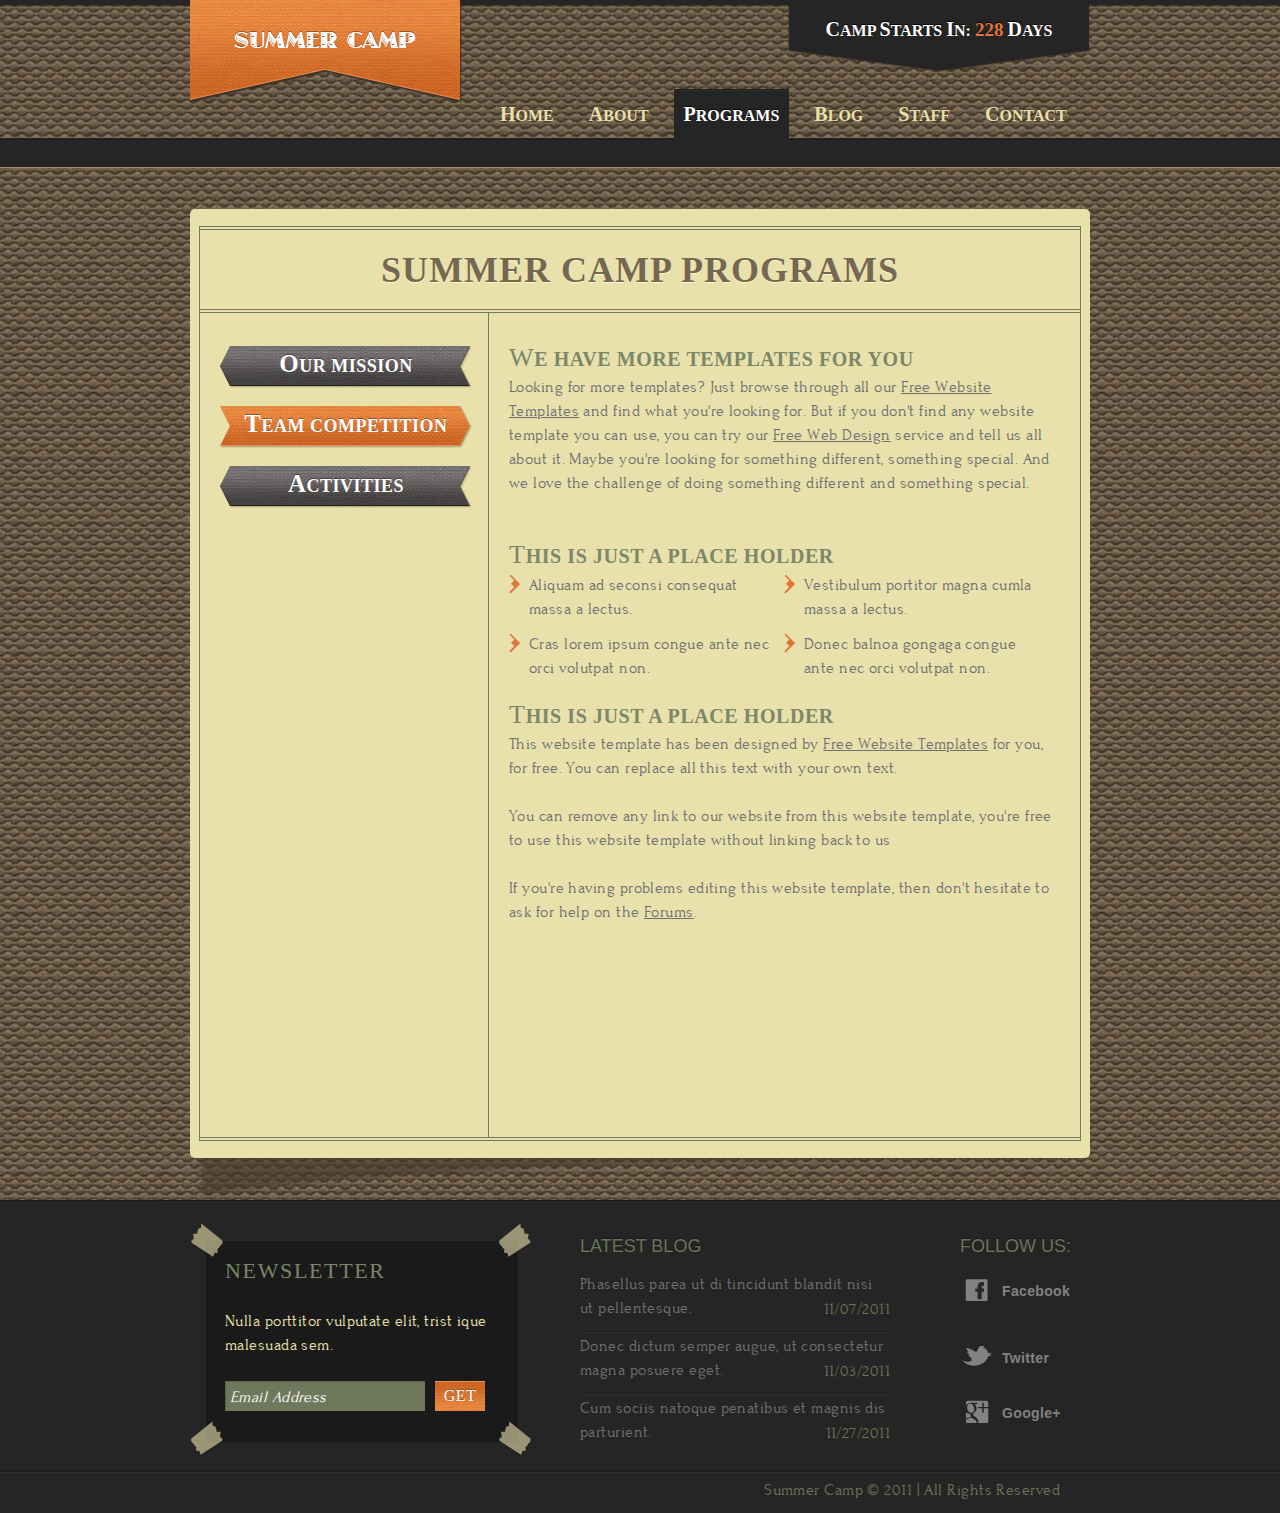
<file: competition.html>
<!DOCTYPE html>
<!-- Website template by freewebsitetemplates.com -->
<html>
<head>
	<meta charset="UTF-8">
	<title>Competition - Summer Camp Website Template</title>
	<link rel="stylesheet" href="css/style.css" type="text/css">
</head>
<body>
	<div class="header">
		<div>
			<a href="index.html" id="logo"><img src="images/logo.png" alt="logo"></a>
			<ul>
				<li>
					<a href="index.html"><span>H</span>ome</a>
				</li>
				<li>
					<a href="about.html"><span>A</span>bout</a>
				</li>
				<li class="selected">
					<a href="programs.html"><span>P</span>rograms</a>
				</li>
				<li>
					<a href="blog.html"><span>B</span>log</a>
				</li>
				<li>
					<a href="staff.html"><span>S</span>taff</a>
				</li>
				<li>
					<a href="contact.html"><span>C</span>ontact</a>
				</li>
			</ul>
			<div>
				<p>
					<span>C</span>amp <span>S</span>tarts <span>I</span>n: <span><span>228</span></span> <span>D</span>ays
				</p>
			</div>
		</div>
	</div>
	<div class="body">
		<div>
			<div>
				<div>
					<div class="competition">
						<h2>SUMMER CAMP PROGRAMS</h2>
						<div class="first">
							<ul>
								<li>
									<a href="programs.html">OUR MISSION</a>
								</li>
								<li class="selected">
									<a href="competition.html">TEAM COMPETITION</a>
								</li>
								<li>
									<a href="activities.html">ACTIVITIES</a>
								</li>
							</ul>
						</div>
						<div>
							<h3>We Have More Templates for You</h3>
							<p>
								Looking for more templates? Just browse through all our <a href="http://www.freewebsitetemplates.com/">Free Website Templates</a> and find what you're looking for. But if you don't find any website template you can use, you can try our <a href="http://www.freewebsitetemplates.com/freewebdesign/">Free Web Design</a> service and tell us all about it. Maybe you're looking for something different, something special. And we love the challenge of doing something different and something special.
							</p>
							<h3 class="title">This is just a place holder</h3>
							<ul>
								<li>
									<p>
										Aliquam ad seconsi consequat massa a lectus.
									</p>
								</li>
								<li>
									<p>
										Vestibulum portitor magna cumla massa a lectus.
									</p>
								</li>
								<li>
									<p>
										Cras lorem ipsum congue ante nec orci volutpat non.
									</p>
								</li>
								<li>
									<p>
										Donec balnoa gongaga congue ante nec orci volutpat non.
									</p>
								</li>
							</ul>
							<h3>This is just a place holder</h3>
							<p>
								This website template has been designed by <a href="http://www.freewebsitetemplates.com/">Free Website Templates</a> for you, for free. You can replace all this text with your own text.
							</p>
							<p>
								You can remove any link to our website from this website template, you're free to use this website template without linking back to us
							</p>
							<p>
								If you're having problems editing this website template, then don't hesitate to ask for help on the <a href="http://www.freewebsitetemplates.com/forums/">Forums</a>.
							</p>
						</div>
					</div>
				</div>
			</div>
		</div>
	</div>
	<div class="footer">
		<div>
			<div>
				<h3>NEWSLETTER</h3>
				<p>
					Nulla porttitor vulputate elit, trist ique malesuada sem.
				</p>
				<form action="index.html">
					<input type="text" value="Email Address" onblur="this.value=!this.value?'Email Address':this.value;" onfocus="this.select()" onclick="this.value='';">
					<input type="submit" value="Get">
				</form>
			</div>
			<div>
				<h4>LATEST BLOG</h4>
				<ul>
					<li>
						<p>
							<a href="blog.html">Phasellus parea ut di tincidunt blandit nisi ut pellentesque.</a>
						</p>
						<span>11/07/2011</span>
					</li>
					<li>
						<p>
							<a href="blog.html">Donec dictum semper augue, ut consectetur magna posuere eget.</a>
						</p>
						<span>11/03/2011</span>
					</li>
					<li>
						<p>
							<a href="blog.html">Cum sociis natoque penatibus et magnis dis parturient.</a>
						</p>
						<span>11/27/2011</span>
					</li>
				</ul>
			</div>
			<div class="connect">
				<h4>FOLLOW US:</h4>
				<a href="http://freewebsitetemplates.com/go/facebook/" class="facebook">Facebook</a> <a href="http://freewebsitetemplates.com/go/twitter/" class="twitter">Twitter</a> <a href="http://freewebsitetemplates.com/go/googleplus/" class="google">Google+</a>
			</div>
		</div>
		<div>
			<p>
				Summer Camp &#169; 2011 | All Rights Reserved
			</p>
		</div>
	</div>
</body>
</html>
</file>
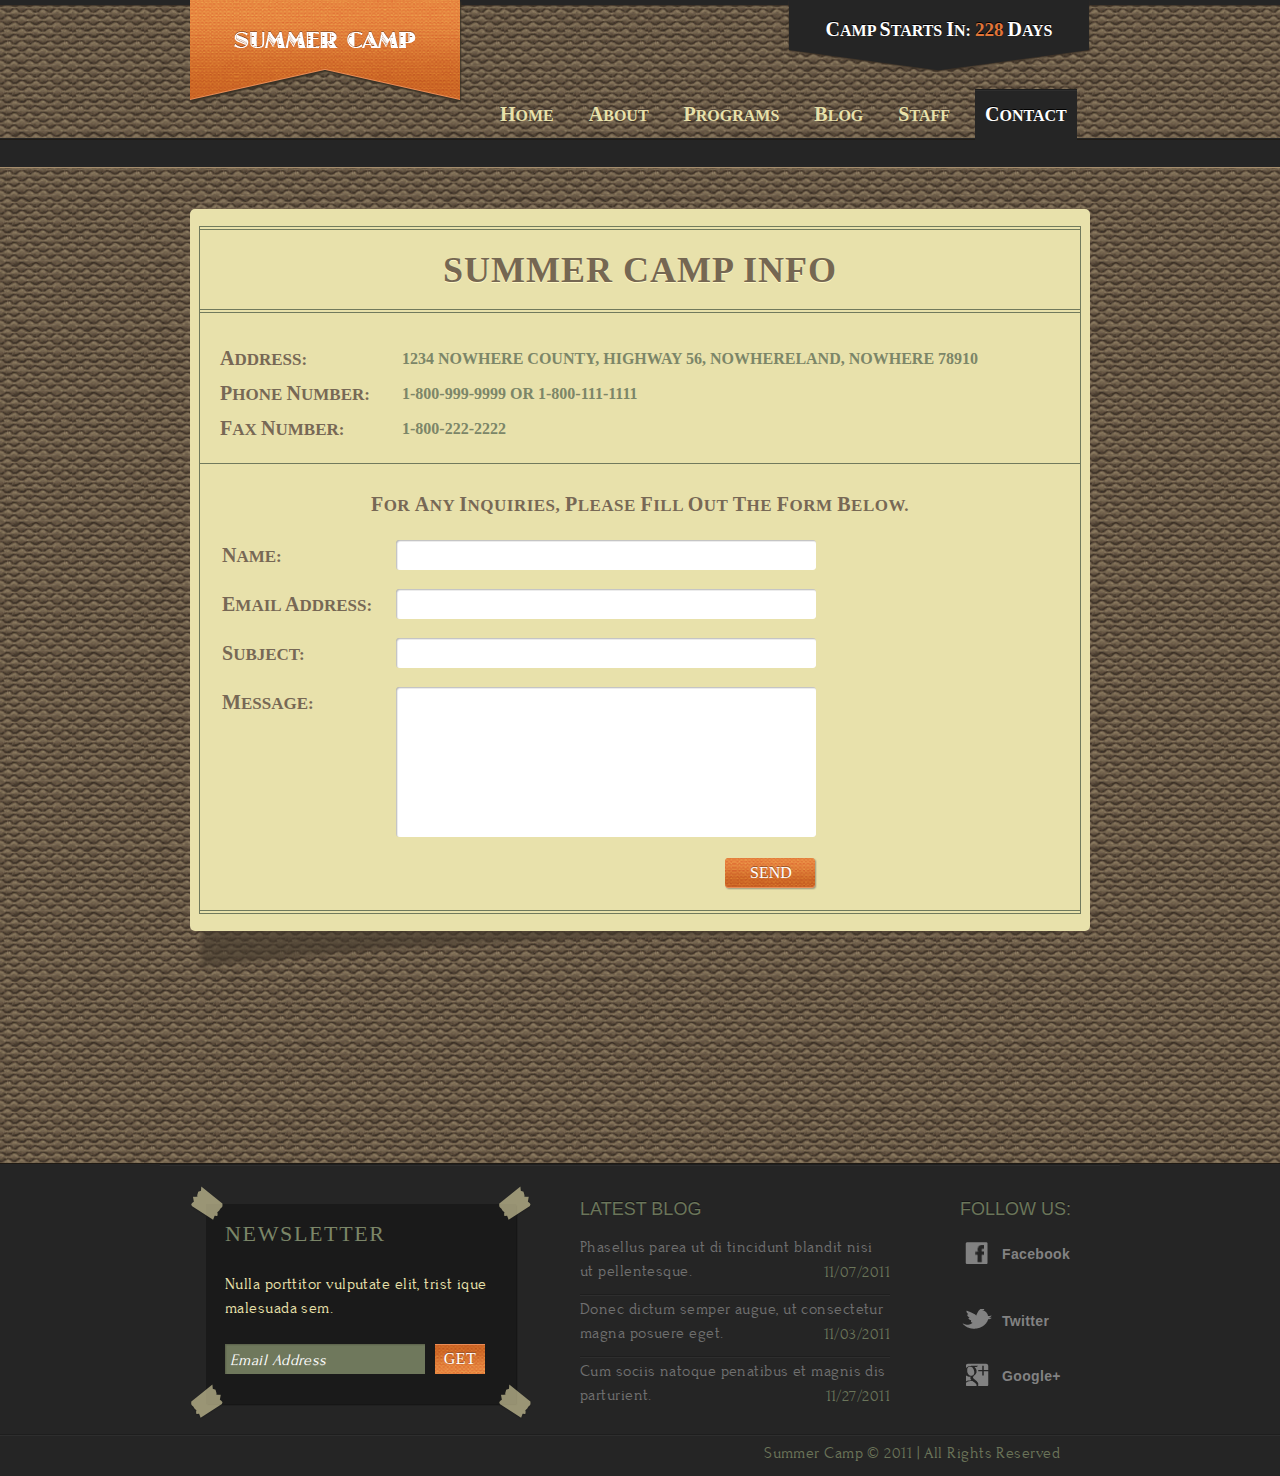
<file: contact.html>
<!DOCTYPE html>
<!-- Website template by freewebsitetemplates.com -->
<html>
<head>
	<meta charset="UTF-8">
	<title>Contact - Summer Camp Website Template</title>
	<link rel="stylesheet" href="css/style.css" type="text/css">
</head>
<body>
	<div class="header">
		<div>
			<a href="index.html" id="logo"><img src="images/logo.png" alt="logo"></a>
			<ul>
				<li>
					<a href="index.html"><span>H</span>ome</a>
				</li>
				<li>
					<a href="about.html"><span>A</span>bout</a>
				</li>
				<li>
					<a href="programs.html"><span>P</span>rograms</a>
				</li>
				<li>
					<a href="blog.html"><span>B</span>log</a>
				</li>
				<li>
					<a href="staff.html"><span>S</span>taff</a>
				</li>
				<li class="selected">
					<a href="contact.html"><span>C</span>ontact</a>
				</li>
			</ul>
			<div>
				<p>
					<span>C</span>amp <span>S</span>tarts <span>I</span>n: <span><span>228</span></span> <span>D</span>ays
				</p>
			</div>
		</div>
	</div>
	<div class="body">
		<div class="contact">
			<div>
				<div>
					<div class="contact">
						<h2>SUMMER CAMP INFO</h2>
						<div class="address">
							<span><span>A</span>ddress:</span>
							<p>
								1234 Nowhere County, Highway 56, Nowhereland, Nowhere 78910
							</p>
							<span><span>P</span>hone <span>N</span>umber:</span>
							<p>
								1-800-999-9999 or 1-800-111-1111
							</p>
							<span><span>F</span>ax <span>N</span>umber:</span>
							<p>
								1-800-222-2222
							</p>
						</div>
						<h3><span>F</span>or <span>A</span>ny <span>I</span>nquiries, <span>P</span>lease <span>F</span>ill <span>o</span>ut <span>T</span>he <span>F</span>orm <span>B</span>elow.</h3>
						<form action="index.html">
							<table>
								<tr>
									<td><label for="name"><span>N</span>ame:</label></td>
									<td><input type="text" id="name"></td>
								</tr>
								<tr>
									<td><label for="email"><span>E</span>mail <span>A</span>ddress:</label></td>
									<td><input type="text" id="email"></td>
								</tr>
								<tr>
									<td><label for="subject"><span>S</span>ubject:</label></td>
									<td><input type="text" id="subject"></td>
								</tr>
								<tr>
									<td><label for="message"><span>M</span>essage:</label></td>
									<td><textarea name="message" id="message" cols="30" rows="10"></textarea></td>
								</tr>
							</table>
							<input type="submit" value="Send" id="submit">
						</form>
					</div>
				</div>
			</div>
		</div>
	</div>
	<div class="footer">
		<div>
			<div>
				<h3>NEWSLETTER</h3>
				<p>
					Nulla porttitor vulputate elit, trist ique malesuada sem.
				</p>
				<form action="index.html">
					<input type="text" value="Email Address" onblur="this.value=!this.value?'Email Address':this.value;" onfocus="this.select()" onclick="this.value='';">
					<input type="submit" value="Get">
				</form>
			</div>
			<div>
				<h4>LATEST BLOG</h4>
				<ul>
					<li>
						<p>
							<a href="blog.html">Phasellus parea ut di tincidunt blandit nisi ut pellentesque.</a>
						</p>
						<span>11/07/2011</span>
					</li>
					<li>
						<p>
							<a href="blog.html">Donec dictum semper augue, ut consectetur magna posuere eget.</a>
						</p>
						<span>11/03/2011</span>
					</li>
					<li>
						<p>
							<a href="blog.html">Cum sociis natoque penatibus et magnis dis parturient.</a>
						</p>
						<span>11/27/2011</span>
					</li>
				</ul>
			</div>
			<div class="connect">
				<h4>FOLLOW US:</h4>
				<a href="http://freewebsitetemplates.com/go/facebook/" class="facebook">Facebook</a> <a href="http://freewebsitetemplates.com/go/twitter/" class="twitter">Twitter</a> <a href="http://freewebsitetemplates.com/go/googleplus/" class="google">Google+</a>
			</div>
		</div>
		<div>
			<p>
				Summer Camp &#169; 2011 | All Rights Reserved
			</p>
		</div>
	</div>
</body>
</html>
</file>
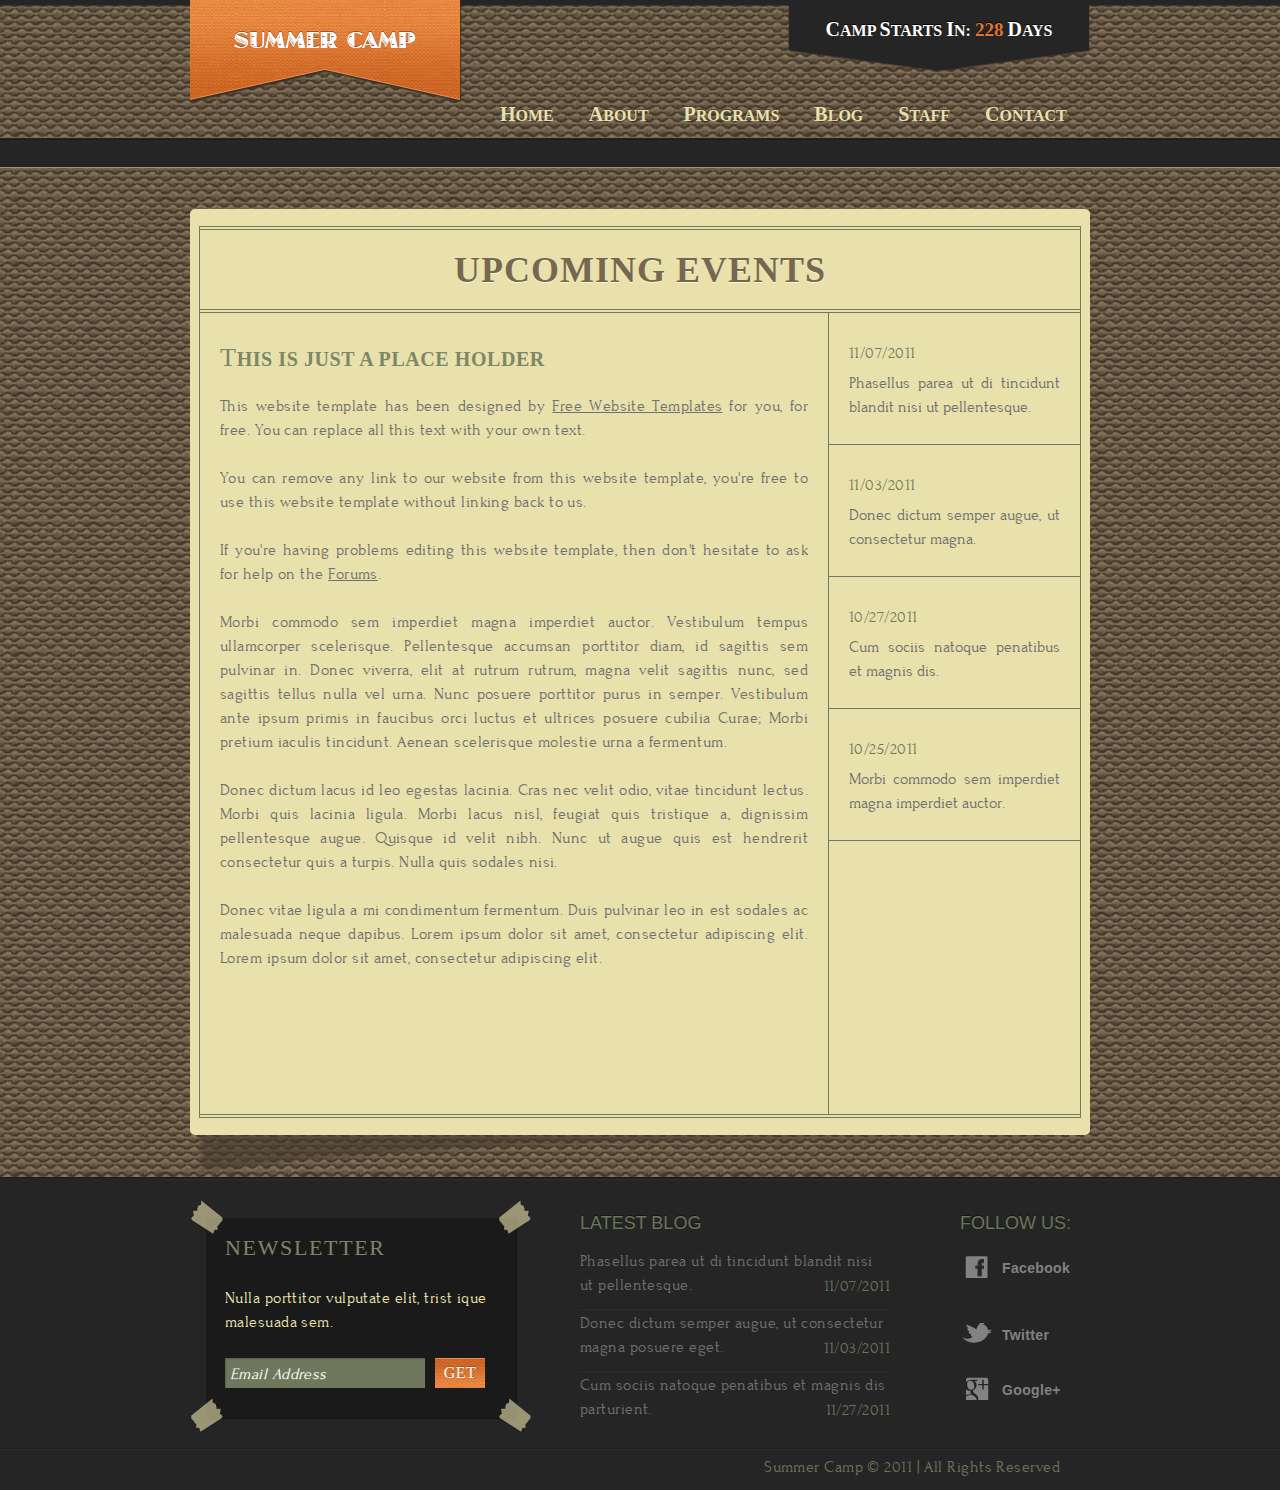
<file: events.html>
<!DOCTYPE html>
<!-- Website template by freewebsitetemplates.com -->
<html>
<head>
	<meta charset="UTF-8">
	<title>Events - Summer Camp Website Template</title>
	<link rel="stylesheet" href="css/style.css" type="text/css">
</head>
<body>
	<div class="header">
		<div>
			<a href="index.html" id="logo"><img src="images/logo.png" alt="logo"></a>
			<ul>
				<li>
					<a href="index.html"><span>H</span>ome</a>
				</li>
				<li>
					<a href="about.html"><span>A</span>bout</a>
				</li>
				<li>
					<a href="programs.html"><span>P</span>rograms</a>
				</li>
				<li>
					<a href="blog.html"><span>B</span>log</a>
				</li>
				<li>
					<a href="staff.html"><span>S</span>taff</a>
				</li>
				<li>
					<a href="contact.html"><span>C</span>ontact</a>
				</li>
			</ul>
			<div>
				<p>
					<span>C</span>amp <span>S</span>tarts <span>I</span>n: <span><span>228</span></span> <span>D</span>ays
				</p>
			</div>
		</div>
	</div>
	<div class="body">
		<div>
			<div>
				<div>
					<div class="events">
						<h2>UPCOMING EVENTS</h2>
						<div class="first">
							<h3>This is just a place holder</h3>
							<p>
								This website template has been designed by <a href="http://www.freewebsitetemplates.com/">Free Website Templates</a> for you, for free. You can replace all this text with your own text.
							</p>
							<p>
								You can remove any link to our website from this website template, you're free to use this website template without linking back to us.
							</p>
							<p>
								If you're having problems editing this website template, then don't hesitate to ask for help on the <a href="http://www.freewebsitetemplates.com/forums/">Forums</a>.
							</p>
							<p>
								Morbi commodo sem imperdiet magna imperdiet auctor. Vestibulum tempus ullamcorper scelerisque. Pellentesque accumsan porttitor diam, id sagittis sem pulvinar in. Donec viverra, elit at rutrum rutrum, magna velit sagittis nunc, sed sagittis tellus nulla vel urna. Nunc posuere porttitor purus in semper. Vestibulum ante ipsum primis in faucibus orci luctus et ultrices posuere cubilia Curae; Morbi pretium iaculis tincidunt. Aenean scelerisque molestie urna a fermentum.
							</p>
							<p>
								Donec dictum lacus id leo egestas lacinia. Cras nec velit odio, vitae tincidunt lectus. Morbi quis lacinia ligula. Morbi lacus nisl, feugiat quis tristique a, dignissim pellentesque augue. Quisque id velit nibh. Nunc ut augue quis est hendrerit consectetur quis a turpis. Nulla quis sodales nisi.
							</p>
							<p>
								Donec vitae ligula a mi condimentum fermentum. Duis pulvinar leo in est sodales ac malesuada neque dapibus. Lorem ipsum dolor sit amet, consectetur adipiscing elit. Lorem ipsum dolor sit amet, consectetur adipiscing elit.
							</p>
						</div>
						<div>
							<ul>
								<li>
									<div>
										<span>11/07/2011</span>
										<p>
											Phasellus parea ut di tincidunt blandit nisi ut pellentesque.
										</p>
									</div>
								</li>
								<li>
									<div>
										<span>11/03/2011</span>
										<p>
											Donec dictum semper augue, ut consectetur magna.
										</p>
									</div>
								</li>
								<li>
									<div>
										<span>10/27/2011</span>
										<p>
											Cum sociis natoque penatibus et magnis dis.
										</p>
									</div>
								</li>
								<li>
									<div>
										<span>10/25/2011</span>
										<p>
											Morbi commodo sem imperdiet magna imperdiet auctor.
										</p>
									</div>
								</li>
							</ul>
						</div>
					</div>
				</div>
			</div>
		</div>
	</div>
	<div class="footer">
		<div>
			<div>
				<h3>NEWSLETTER</h3>
				<p>
					Nulla porttitor vulputate elit, trist ique malesuada sem.
				</p>
				<form action="index.html">
					<input type="text" value="Email Address" onblur="this.value=!this.value?'Email Address':this.value;" onfocus="this.select()" onclick="this.value='';">
					<input type="submit" value="Get">
				</form>
			</div>
			<div>
				<h4>LATEST BLOG</h4>
				<ul>
					<li>
						<p>
							<a href="blog.html">Phasellus parea ut di tincidunt blandit nisi ut pellentesque.</a>
						</p>
						<span>11/07/2011</span>
					</li>
					<li>
						<p>
							<a href="blog.html">Donec dictum semper augue, ut consectetur magna posuere eget.</a>
						</p>
						<span>11/03/2011</span>
					</li>
					<li>
						<p>
							<a href="blog.html">Cum sociis natoque penatibus et magnis dis parturient.</a>
						</p>
						<span>11/27/2011</span>
					</li>
				</ul>
			</div>
			<div class="connect">
				<h4>FOLLOW US:</h4>
				<a href="http://freewebsitetemplates.com/go/facebook/" class="facebook">Facebook</a> <a href="http://freewebsitetemplates.com/go/twitter/" class="twitter">Twitter</a> <a href="http://freewebsitetemplates.com/go/googleplus/" class="google">Google+</a>
			</div>
		</div>
		<div>
			<p>
				Summer Camp &#169; 2011 | All Rights Reserved
			</p>
		</div>
	</div>
</body>
</html>
</file>
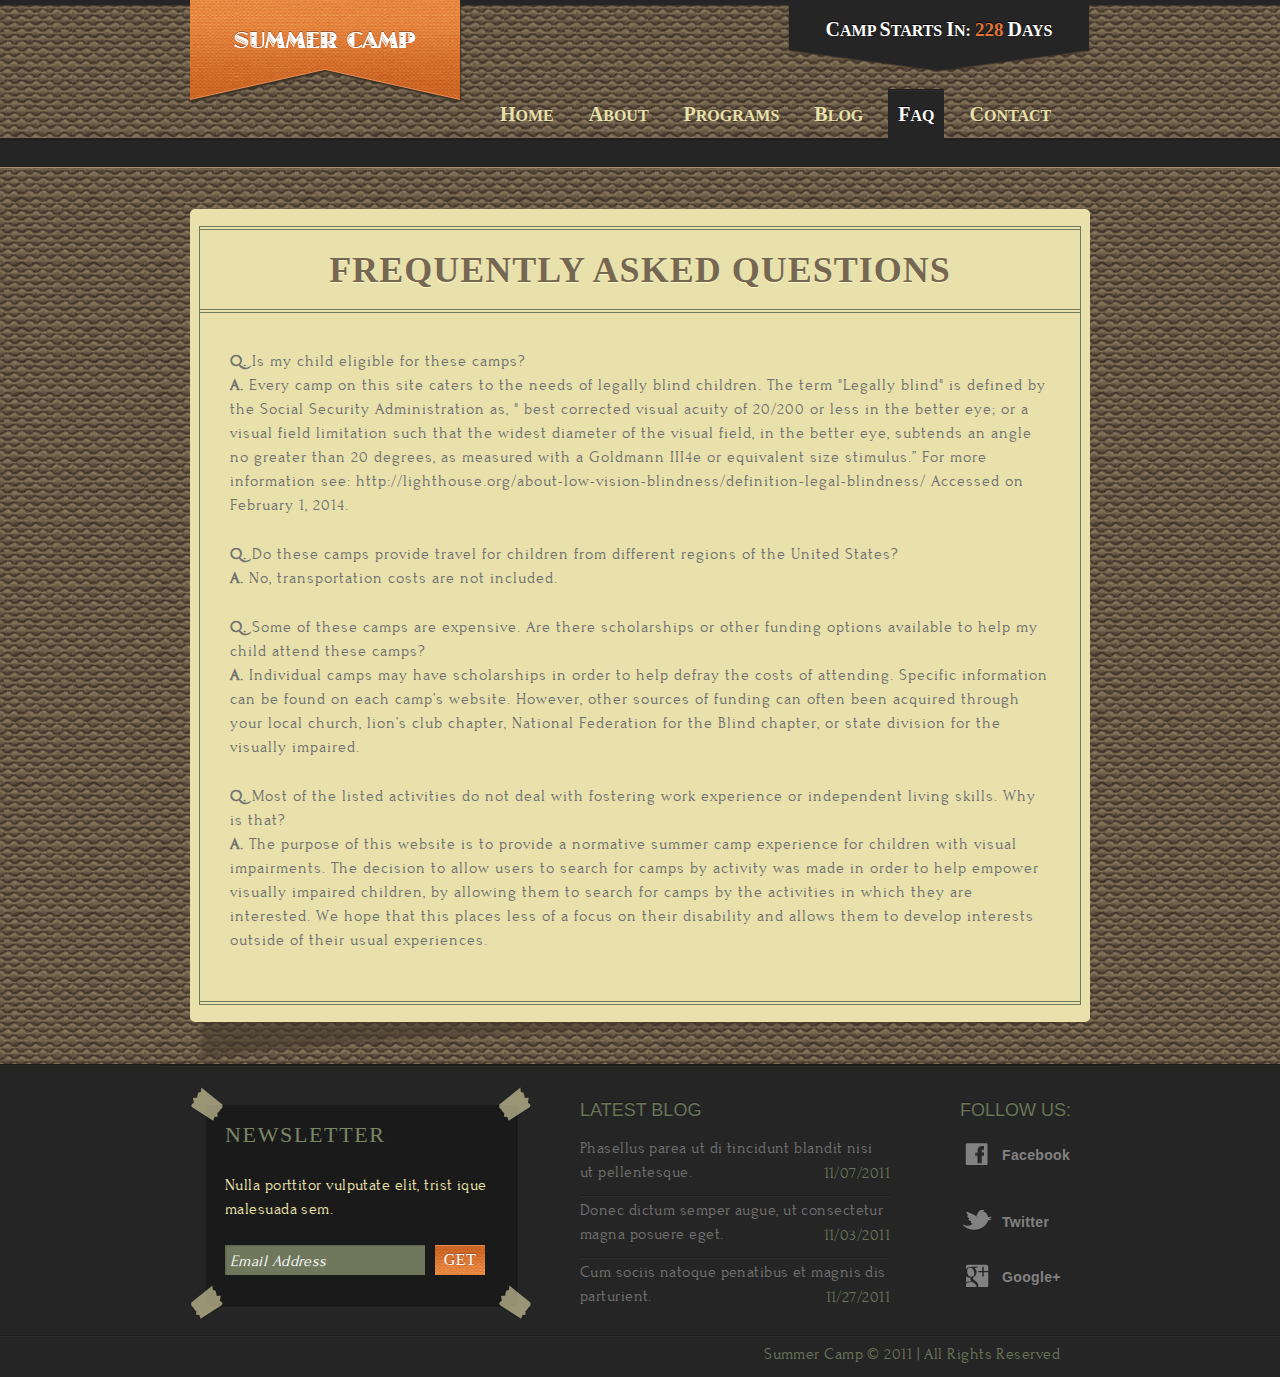
<file: FAQ.html>
<!DOCTYPE html>
<!-- Website template by freewebsitetemplates.com -->
<html>
<head>
	<meta charset="UTF-8">
	<title>FAQ - Blind Kids Camp</title>
	<link rel="stylesheet" href="css/style.css" type="text/css">
</head>
<body>
	<div class="header">
		<div>
			<a href="index.html" id="logo"><img src="images/logo.png" alt="logo"></a>
			<ul>
				<li>
					<a href="index.html"><span>H</span>ome</a>
				</li>
				<li>
					<a href="about.html"><span>A</span>bout</a>
				</li>
				<li>
					<a href="programs.html"><span>P</span>rograms</a>
				</li>
				<li>
					<a href="blog.html"><span>B</span>log</a>
				</li>
				<li class="selected">
					<a href="FAQ.html"><span>F</span>AQ</a>
				</li>
				<li>
					<a href="contact.html"><span>C</span>ontact</a>
				</li>
			</ul>
			<div>
				<p>
					<span>C</span>amp <span>S</span>tarts <span>I</span>n: <span><span>228</span></span> <span>D</span>ays
				</p>
			</div>
		</div>
	</div>
	<div class="body">
		<div class="body">
			<div>
				<div>
					<div class="about">
						<div>
							<h2>Frequently Asked Questions</h2>
							<div>
								<p><strong>Q. </strong>Is my child eligible for these camps?<br />
								<strong>A. </strong> Every camp on this site caters to the needs of legally blind children. The term "Legally 	blind" is defined by the Social Security Administration as, " best corrected visual acuity of 20/200 or less in the better eye; or a visual field limitation such that the widest diameter of the visual field, in the better eye, subtends an angle no greater than 20 degrees, as measured with a Goldmann III4e or equivalent size stimulus.” For more information see: http://lighthouse.org/about-low-vision-blindness/definition-legal-blindness/ Accessed on February 1, 2014.</p> 
								
								<p><strong>Q. </strong>Do these camps provide travel for children from different regions of the United States?<br />
								<strong>A. </strong>No, transportation costs are not included.</p>
								
								<p><strong>Q. </strong>Some of these camps are expensive. Are there scholarships or other funding options available to help my child attend these camps?<br />
								<strong>A. </strong>Individual camps may have scholarships in order to help defray the costs of attending. Specific information can be found on each camp’s website. However, other sources of funding can often been acquired through your local church, lion’s club chapter, National Federation for the Blind chapter, or state division for the visually impaired.</p>

								<p><strong>Q. </strong>Most of the listed activities do not deal with fostering work experience or independent living skills. Why is that?<br />
								<strong>A. </strong>The purpose of this website is to provide a normative summer camp experience for children with visual impairments. The decision to allow users to search for camps by activity was made in order to help empower visually impaired children, by allowing them to search for camps by the activities in which they are interested. We hope that this places less of a focus on their disability and allows them to develop interests outside of their usual experiences.</p>
								<br />
							</div>
						</div>
					</div>
				</div>
			</div>
		</div>
	</div>
	<div class="footer">
		<div>
			<div>
				<h3>NEWSLETTER</h3>
				<p>
					Nulla porttitor vulputate elit, trist ique malesuada sem.
				</p>
				<form action="index.html">
					<input type="text" value="Email Address" onblur="this.value=!this.value?'Email Address':this.value;" onfocus="this.select()" onclick="this.value='';">
					<input type="submit" value="Get">
				</form>
			</div>
			<div>
				<h4>LATEST BLOG</h4>
				<ul>
					<li>
						<p>
							<a href="blog.html">Phasellus parea ut di tincidunt blandit nisi ut pellentesque.</a>
						</p>
						<span>11/07/2011</span>
					</li>
					<li>
						<p>
							<a href="blog.html">Donec dictum semper augue, ut consectetur magna posuere eget.</a>
						</p>
						<span>11/03/2011</span>
					</li>
					<li>
						<p>
							<a href="blog.html">Cum sociis natoque penatibus et magnis dis parturient.</a>
						</p>
						<span>11/27/2011</span>
					</li>
				</ul>
			</div>
			<div class="connect">
				<h4>FOLLOW US:</h4>
				<a href="http://freewebsitetemplates.com/go/facebook/" class="facebook">Facebook</a> <a href="http://freewebsitetemplates.com/go/twitter/" class="twitter">Twitter</a> <a href="http://freewebsitetemplates.com/go/googleplus/" class="google">Google+</a>
			</div>
		</div>
		<div>
			<p>
				Summer Camp &#169; 2011 | All Rights Reserved
			</p>
		</div>
	</div>
</body>
</html>
</file>
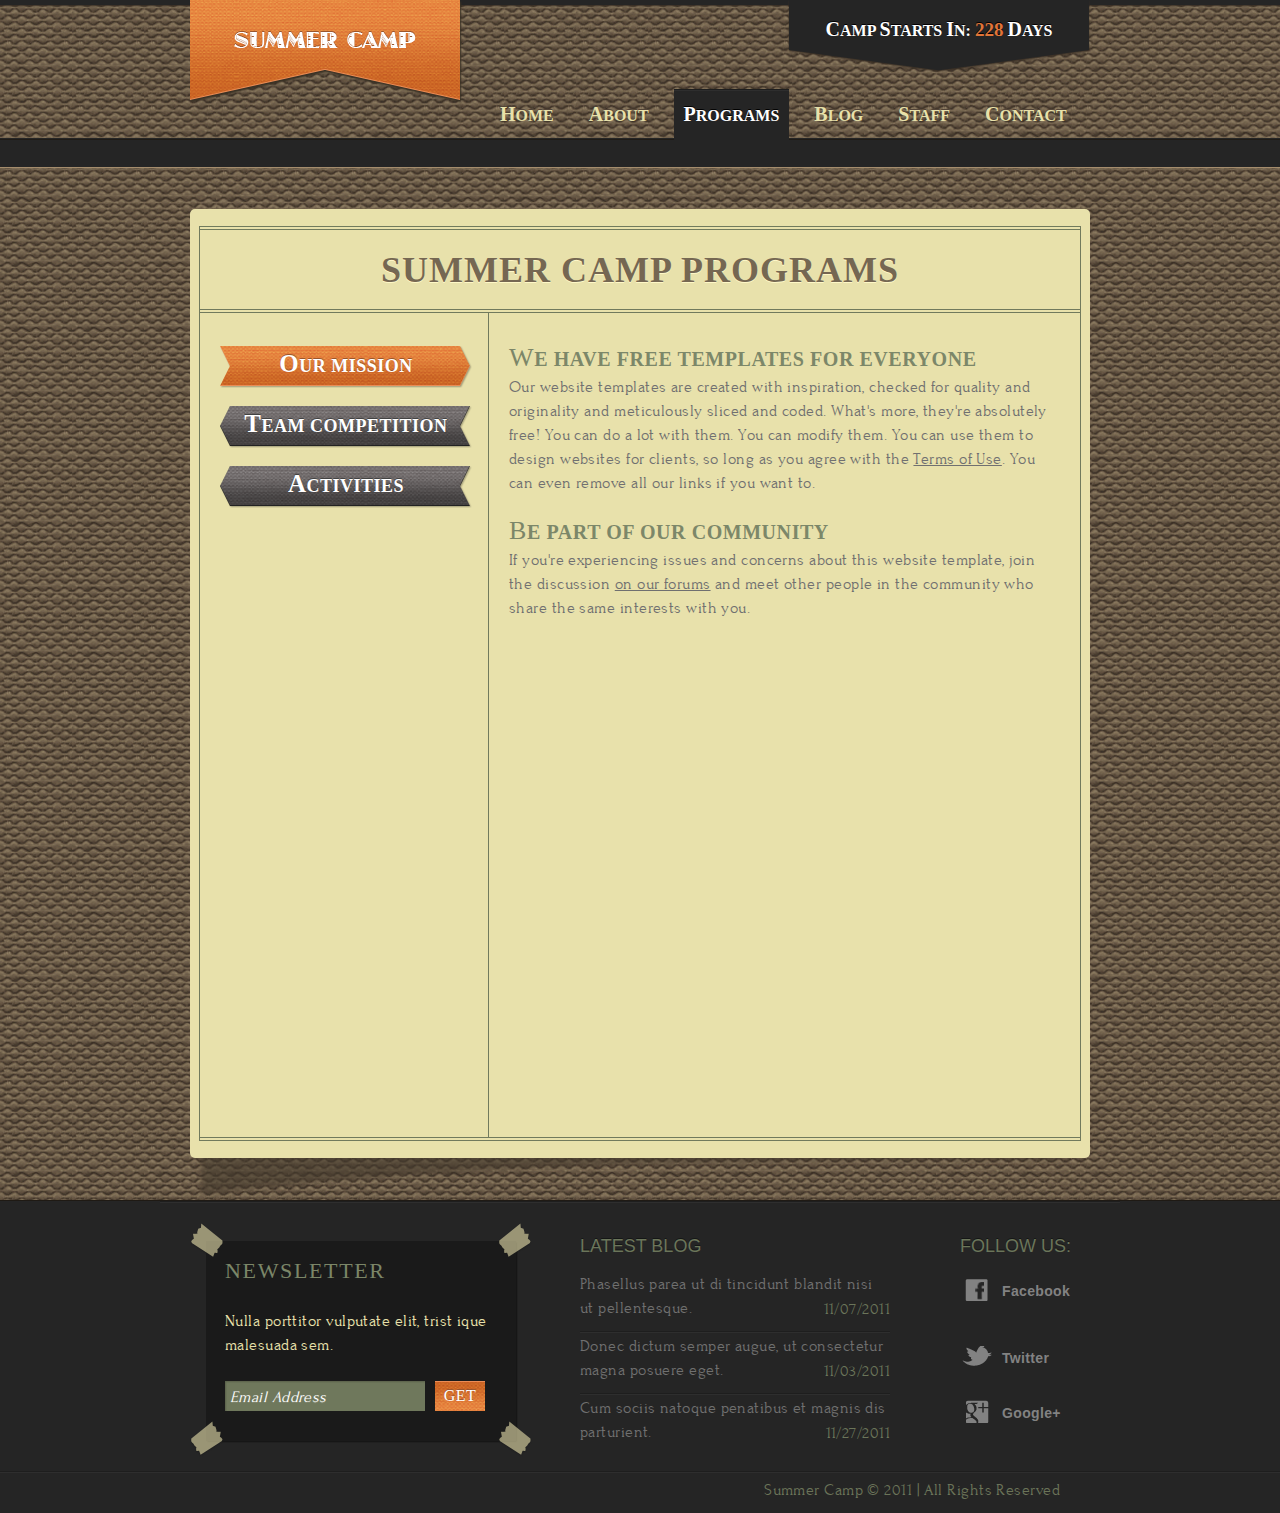
<file: programs.html>
<!DOCTYPE html>
<!-- Website template by freewebsitetemplates.com -->
<html>
<head>
	<meta charset="UTF-8">
	<title>Programs - Summer Camp Website Template</title>
	<link rel="stylesheet" href="css/style.css" type="text/css">
</head>
<body>
	<div class="header">
		<div>
			<a href="index.html" id="logo"><img src="images/logo.png" alt="logo"></a>
			<ul>
				<li>
					<a href="index.html"><span>H</span>ome</a>
				</li>
				<li>
					<a href="about.html"><span>A</span>bout</a>
				</li>
				<li class="selected">
					<a href="programs.html"><span>P</span>rograms</a>
				</li>
				<li>
					<a href="blog.html"><span>B</span>log</a>
				</li>
				<li>
					<a href="staff.html"><span>S</span>taff</a>
				</li>
				<li>
					<a href="contact.html"><span>C</span>ontact</a>
				</li>
			</ul>
			<div>
				<p>
					<span>C</span>amp <span>S</span>tarts <span>I</span>n: <span><span>228</span></span> <span>D</span>ays
				</p>
			</div>
		</div>
	</div>
	<div class="body">
		<div>
			<div>
				<div>
					<div class="programs">
						<h2>SUMMER CAMP PROGRAMS</h2>
						<div class="first">
							<ul>
								<li class="selected">
									<a href="programs.html">OUR MISSION</a>
								</li>
								<li>
									<a href="competition.html">TEAM COMPETITION</a>
								</li>
								<li>
									<a href="activities.html">ACTIVITIES</a>
								</li>
							</ul>
						</div>
						<div>
							<h3>We Have Free Templates for Everyone</h3>
							<p>
								Our website templates are created with inspiration, checked for quality and originality and meticulously sliced and coded. What's more, they're absolutely free! You can do a lot with them. You can modify them. You can use them to design websites for clients, so long as you agree with the <a href="http://www.freewebsitetemplates.com/about/terms">Terms of Use</a>. You can even remove all our links if you want to.
							</p>
							<h3>Be part of our community</h3>
							<p>
								If you're experiencing issues and concerns about this website template, join the discussion <a href="http://www.freewebsitetemplates.com/forums/">on our forums</a> and meet other people in the community who share the same interests with you.
							</p>
						</div>
					</div>
				</div>
			</div>
		</div>
	</div>
	<div class="footer">
		<div>
			<div>
				<h3>NEWSLETTER</h3>
				<p>
					Nulla porttitor vulputate elit, trist ique malesuada sem.
				</p>
				<form action="index.html">
					<input type="text" value="Email Address" onblur="this.value=!this.value?'Email Address':this.value;" onfocus="this.select()" onclick="this.value='';">
					<input type="submit" value="Get">
				</form>
			</div>
			<div>
				<h4>LATEST BLOG</h4>
				<ul>
					<li>
						<p>
							<a href="blog.html">Phasellus parea ut di tincidunt blandit nisi ut pellentesque.</a>
						</p>
						<span>11/07/2011</span>
					</li>
					<li>
						<p>
							<a href="blog.html">Donec dictum semper augue, ut consectetur magna posuere eget.</a>
						</p>
						<span>11/03/2011</span>
					</li>
					<li>
						<p>
							<a href="blog.html">Cum sociis natoque penatibus et magnis dis parturient.</a>
						</p>
						<span>11/27/2011</span>
					</li>
				</ul>
			</div>
			<div class="connect">
				<h4>FOLLOW US:</h4>
				<a href="http://freewebsitetemplates.com/go/facebook/" class="facebook">Facebook</a> <a href="http://freewebsitetemplates.com/go/twitter/" class="twitter">Twitter</a> <a href="http://freewebsitetemplates.com/go/googleplus/" class="google">Google+</a>
			</div>
		</div>
		<div>
			<p>
				Summer Camp &#169; 2011 | All Rights Reserved
			</p>
		</div>
	</div>
</body>
</html>
</file>
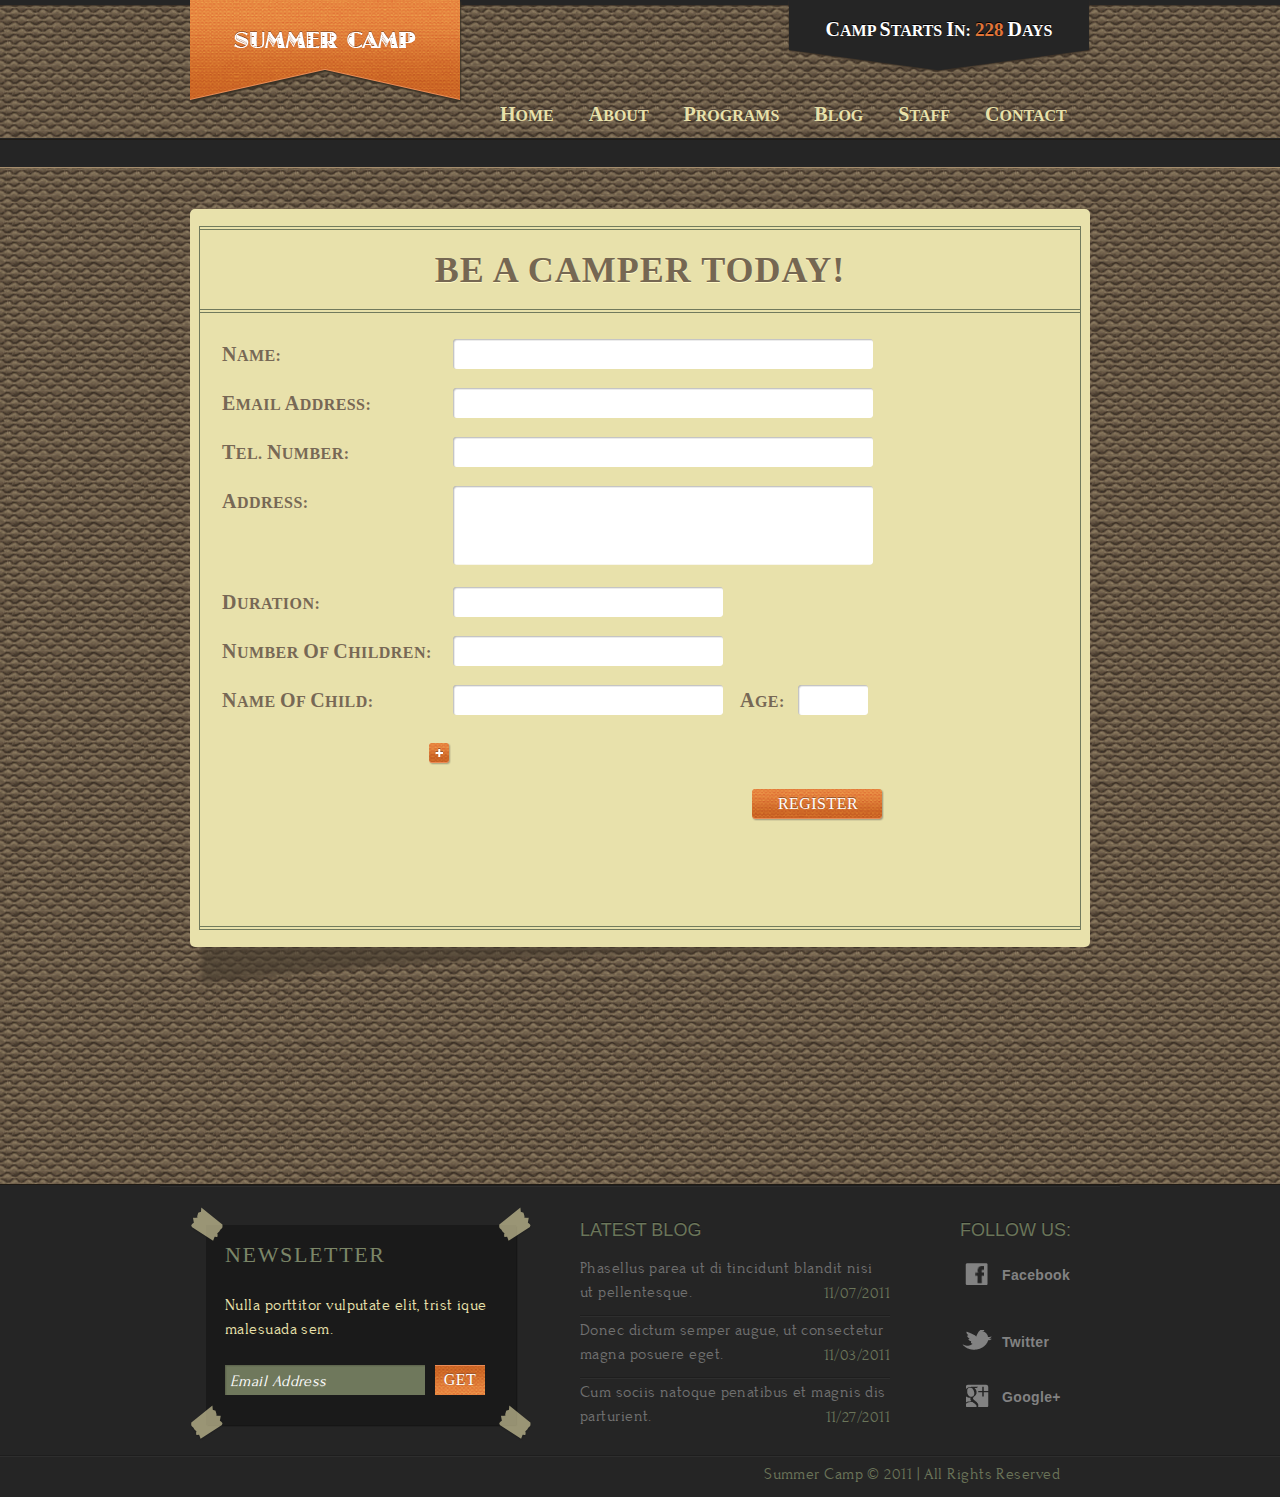
<file: register.html>
<!DOCTYPE html>
<!-- Website template by freewebsitetemplates.com -->
<html>
<head>
	<meta charset="UTF-8">
	<title>Register - Summer Camp Website Template</title>
	<link rel="stylesheet" href="css/style.css" type="text/css">
</head>
<body>
	<div class="header">
		<div>
			<a href="index.html" id="logo"><img src="images/logo.png" alt="logo"></a>
			<ul>
				<li>
					<a href="index.html"><span>H</span>ome</a>
				</li>
				<li>
					<a href="about.html"><span>A</span>bout</a>
				</li>
				<li>
					<a href="programs.html"><span>P</span>rograms</a>
				</li>
				<li>
					<a href="blog.html"><span>B</span>log</a>
				</li>
				<li>
					<a href="staff.html"><span>S</span>taff</a>
				</li>
				<li>
					<a href="contact.html"><span>C</span>ontact</a>
				</li>
			</ul>
			<div>
				<p>
					<span>C</span>amp <span>S</span>tarts <span>I</span>n: <span><span>228</span></span> <span>D</span>ays
				</p>
			</div>
		</div>
	</div>
	<div class="body">
		<div class="register">
			<div>
				<div>
					<div class="register">
						<h2>BE A CAMPER TODAY!</h2>
						<form action="index.html">
							<div>
								<table>
									<tr>
										<td><label for="name"><span>N</span>ame:</label></td>
										<td><input type="text" id="name"></td>
									</tr>
									<tr>
										<td><label for="email"><span>E</span>mail <span>A</span>ddress:</label></td>
										<td><input type="text" id="email"></td>
									</tr>
									<tr>
										<td><label for="tel-number"><span>T</span>el. <span>N</span>umber:</label></td>
										<td><input type="text" id="tel-number"></td>
									</tr>
									<tr>
										<td><label for="address"><span>A</span>ddress:</label></td>
										<td><textarea name="address" id="address" cols="30" rows="10"></textarea></td>
									</tr>
									<tr>
										<td><label for="duration"><span>D</span>uration:</label></td>
										<td><input type="text" id="duration"></td>
									</tr>
									<tr>
										<td><label for="num-of-children"><span>N</span>umber <span>o</span>f <span>C</span>hildren:</label></td>
										<td><input type="text" id="num-of-children"></td>
									</tr>
									<tr>
										<td><label for="name-of-child"><span>N</span>ame <span>o</span>f <span>C</span>hild:</label></td>
										<td ><input type="text" id="name-of-child"></td>
										<td><label for="age" class="age"><span>A</span>ge:</label></td>
										<td><input type="text" id="age" maxlength="2"></td>
									</tr>
									<tr>
										<td><a href="#"><img src="images/button-plus.png" alt=""></a></td>
									</tr>
								</table>
								<input type="submit" id="submit" value="Register">
							</div>
						</form>
					</div>
				</div>
			</div>
		</div>
	</div>
	<div class="footer">
		<div>
			<div>
				<h3>NEWSLETTER</h3>
				<p>
					Nulla porttitor vulputate elit, trist ique malesuada sem.
				</p>
				<form action="index.html">
					<input type="text" value="Email Address" onblur="this.value=!this.value?'Email Address':this.value;" onfocus="this.select()" onclick="this.value='';">
					<input type="submit" value="Get">
				</form>
			</div>
			<div>
				<h4>LATEST BLOG</h4>
				<ul>
					<li>
						<p>
							<a href="blog.html">Phasellus parea ut di tincidunt blandit nisi ut pellentesque.</a>
						</p>
						<span>11/07/2011</span>
					</li>
					<li>
						<p>
							<a href="blog.html">Donec dictum semper augue, ut consectetur magna posuere eget.</a>
						</p>
						<span>11/03/2011</span>
					</li>
					<li>
						<p>
							<a href="blog.html">Cum sociis natoque penatibus et magnis dis parturient.</a>
						</p>
						<span>11/27/2011</span>
					</li>
				</ul>
			</div>
			<div class="connect">
				<h4>FOLLOW US:</h4>
				<a href="http://freewebsitetemplates.com/go/facebook/" class="facebook">Facebook</a> <a href="http://freewebsitetemplates.com/go/twitter/" class="twitter">Twitter</a> <a href="http://freewebsitetemplates.com/go/googleplus/" class="google">Google+</a>
			</div>
		</div>
		<div>
			<p>
				Summer Camp &#169; 2011 | All Rights Reserved
			</p>
		</div>
	</div>
</body>
</html>
</file>
<file: css/homestyle.css>
/* Website template by freewebsitetemplates.com */
/*------------------------- Layout styles ------------------------*/
body {
	background:url(../images/bg-body.jpg);
	margin:0;
	font-family: TimesNewRoman, "Times New Roman", Times, Baskerville, Georgia, serif;
}
p a {
	color:#707070!important;
}
p a:hover {
	color:#525252!important;
}
/*------------------------- Layout styles ------------------------*/
@font-face {
	font-family: 'forumregular';
	src: url('../fonts/forum-regular-webfont.eot');
	src: url('../fonts/forum-regular-webfont.eot?#iefix') format('embedded-opentype'), url('../fonts/forum-regular-webfont.woff') format('woff'), url('../fonts/forum-regular-webfont.ttf') format('truetype'), url('../fonts/forum-regular-webfont.svg#forumregular') format('svg');
	font-weight: normal;
	font-style: normal;
}
/*------------------------- Header ------------------------*/
.header {
	background:url(../images/bg-header.png) repeat-x;
	height:168px;
	margin:0 0 41px;
}
.header div a {
	outline:none;
}
.header div {
	margin:0 auto;
	padding:0 30px;
	position:relative;
	width:900px;
}
.header div a#logo {
	display:block;
	float:left;
	height:103px;
	margin:0 28px 0 0;
	width:272px;
}
.header div a#logo img {
	border:0;
}
.header div ul {
	list-style:none;
	margin:0;
	overflow:hidden;
	padding:89px 0 0;
}
.header div ul li:first-child {
	margin:0;
}
.header div ul li.selected {
	background:url(../images/border-horizontal.gif) repeat-x left top #252525;
}
.header div ul li {
	float:left;
	height:51px;
	margin:0 0 0 15px;
	padding:0 10px;
	text-align:center;
}
.header div ul li.selected a {
	color:#fff;
	text-shadow:0 -1px 0 #010101;
}
.header div ul li a {
	color:#e8e1aa;
	display:block;
	font-size:16px;
	font-weight:700;
	line-height:50px;
	text-decoration:none;
	text-shadow:0 -1px 0 #524437;
	text-transform:uppercase;
}
.header div ul li a:hover {
	color:#fff;
}
.header div div {
	background:url(../images/interface.png) no-repeat -10px -606px;
	height:73px;
	padding:0;
	position:absolute;
	right:30px;
	text-align:center;
	top:0;
	width:302px;
}
.header div div p {
	color:#fff;
	display:block;
	font-size:16px;
	font-weight:700;
	margin:18px 0 0;
	text-shadow:0 -1px 0 #030002;
	text-transform:uppercase;
}
.header div ul li a span {
	font-size:20px;
}
.header div div p > span {
	font-size:20px;
	display: inline;
}
.header div div p > span > span {
	color:#E17537;
	display:inline;
	font-size:19px;
	margin:0;
	width:auto;
	padding:0;
 *margin-right:4px; /* Needed for IE7 */
}
/*------------------------- Body ------------------------*/
.body div {
	background:url(../images/shadow.png) no-repeat left bottom;
	border:0;
	margin:0 auto;
	padding:0 30px 42px;
	width:900px;
}
.body div a {
	outline:none;
}
.body div div.featured {
	background:url(../images/shadow.png) no-repeat left bottom;
	border-radius:0 0 0 0!important;
	overflow:hidden;
	padding:0 0 42px!important;
	width:auto;
}
.body div div.featured img {
	border:2px solid #a1ad7f;
	float:left;
}
.body div div.featured div {
	background:url(../images/frame1.gif) no-repeat center 12px #757e63;
	border:0 none!important;
	border-radius:0 0 0 0!important;
	float:left;
	height:379px;
	padding:0!important;
	text-align:center;
	width:300px;
}
.body div div.featured div div {
	background:url(../images/frame2.gif) no-repeat center 349px;
	width:auto!important;
}
.body div div.featured div div h3 {
	background:url(../images/interface.png) no-repeat -1px -680px;
	border:0 none;
	color:#534a39;
	font-size:16px;
	height:52px;
	line-height:42px;
	margin:24px auto 25px;
	width:281px;
	text-indent: 40px;
}
.body div div.featured div div h3 span {
	font-size:20px;
}
.body div div.featured div div p {
	border:0!important;
	color:#fff!important;
	line-height:24px!important;
	padding:0 30px!important;
	text-align:justify!important;
	font-family: 'forumregular';
	letter-spacing:0.028em;
	font-weight:normal;
	font-size:18px
}
.body div div.featured div div a {
	background:url(../images/interface.png) no-repeat -10px -855px;
	color:#fff;
	display:block;
	float:none;
	font-size:14px;
	font-weight:normal;
	height:41px;
	line-height:42px;
	margin:68px auto 0;
	padding:0;
	text-decoration:none;
	text-shadow:0 -1px 0 #27221c;
	width:160px;
	letter-spacing:0.075em;
}
.body div div.featured div div a:hover {
	background:url(../images/interface.png) no-repeat -266px -751px;
	color:#fff!important;
}
.body div div {
	background:none;
	background-color:#e8e1ab;
	border-radius:20px;
	float:none!important;
	overflow:hidden;
	padding:17px 27px!important;
}
.body div div div {
	background:none;
	border:1px solid #717a5d;
	border-radius:0;
	padding:0!important;
	width:880px;
}
.body div div div div {  //here
	border-style:solid none;
	margin:0px 0;
}
.body div div div div div.section {
	border:0;
	float:left;
	margin:0;
	padding:0!important;
	width:588px;
	border-color: #717A5D;
	border-style: none solid none none;
	border-width: 1px;
}
.body div div div div div.section h2 {
	border-color:#717a5d;
	border-width:1px;
	color:#756752;
	font-size:30px!important;
	height:73px;
	line-height:77px;
	margin:2px auto;
	text-align:center;
	text-shadow:0 1px 0 #fff7c6;
	border-color: #717A5D;
	border-style: none none solid;
	border-width: 1px;
	padding:2px 0 0 !important;
}
.body div div div div div.section p {
	border-color:#6d765b;
	border-style:solid none none;
	border-width:1px;
	color:#6d765b;
	line-height:24px;
	margin:2px 0 0;
	padding:24px 15px 0;
	text-align:justify;
	font-family: 'forumregular';
	font-size:20px;
	letter-spacing:0.028em;
	color:#707070;
}
.body div div div div.section > p {
	font-size:20px;
}
.body div div div div div.section p a {
	color:#707070;
	display:inline;
	float:none;
	font-size:20px;
	font-weight:normal;
	margin:0;
	text-decoration:underline;
	font-family: 'forumregular';
}
.body div div div div div.section ul {
	float:left;
	list-style:none;
	margin:25px 0 28px;
	padding:0 0 0 15px;
	width:250px;
}
.body div div div div div.section ul.last {
	padding:0 0 0 15px;
	margin: 25px 0 0 44px;
}
.body div div div div div.section ul li {
	background:url(../images/interface.png) no-repeat -362px 2px;
	border-style:none;
	margin:11px 0 0;
	padding:0 0 0 20px;
}
.body div div div div div.section ul li p {
	color:#707070;
	display:inline;
	float:none;
	font-size:16px;
	letter-spacing:0.028em;
	line-height:24px;
	text-decoration:none;
	font-family: 'forumregular';
	border:0;
	margin:0;
	padding:0;
}
.body div div div div div {
	margin: 0;
	width: 290px;
	float:left!important;
	border:0;
}
.body div div div h3 {
	color:#756555;
	font-size:14px;
	margin:0;
	padding:9px 0 5px 17px;
	text-align:left;
	line-height:24px;
	font-weight:normal;
	padding-left: 17px;
	letter-spacing:0.028em;
	border-color: #717A5D;
	border-style: none none solid;
	border-width: 1px;
}
.body div div div ul {
	list-style:none;
	margin:0;
	padding:0;
}
.body div div div ul li:first-child {
	margin:2px 0 0;
}
.body div div div ul li {
	border-color:#717a5d;
	border-style:solid none none;
	border-width:1px;
	overflow:hidden;
}
.body div div div ul li.last {
	border-color:#717a5d;
	border-style:solid none;
	border-width:1px;
}
.body div div div ul li div {
	background:none;
	width:290px!important;
}
.body div div div ul li div span {
	color:#717A5D;
	display:block;
	font-size:16px;
	font-weight:400;
	margin:12px 0 0 17px;
	font-family: 'forumregular';
}
.body div div div ul li div:first-child p {
	border:0 none!important;
	color:#707070;
	font-size:16px!important;
	letter-spacing:0.028em;
	line-height:24px;
	margin:2px 0 20px;
	padding:6px 20px 0!important;
	font-family: 'forumregular';
}
.body div div div a {
	color:#756752;
	display:block;
	float:right;
	font-size:16px;
	margin:0 10px 0 0;
	line-height:24px;
	letter-spacing:0.028em;
	padding:9px 0 0;
	text-decoration:none;
	font-family: 'forumregular';
}
.body div div div a:hover {
	color:#756752!important;
}
.body div div div div.about, .body div div div div.programs, .body div div div div.competition, .body div div div div.activities, .body div div div div.application, .body div div div div.staff, .body div div div div.register, .body div div div div.staff, .body div div div div.blog, .body div div div div.events {
	border-bottom: 0 none;
	margin: 2px 0 0;
	padding: 0 0 2px !important;
	width: auto;
}
.body div div div div.about {
	border:0;
}
.body div div div div.about div:first-child {
	border-style:solid none none;
	padding:0!important;
	width:auto;
}
.body div div div div.section h2 {
	margin:2px 0;
	padding-bottom:3px;
	width:589px!important;
}
.body div div div div.about div:first-child h2, .body div div div div.programs h2, .body div div div div.competition h2, .body div div div div.activities h2, .body div div div div.application h2, .body div div div div.staff h2, .body div div div div.register h2, .body div div div div.blog h2, .body div div div div.events h2, .body div div div div div.section h2, .body div.contact div div div.contact h2 {
	color:#756752;
	text-transform:uppercase;
	font-size:36px;
	letter-spacing:0.028em;
	font-weight:bold;
	text-shadow:0 1px 0 #fff8c7;
	text-align:center;
	border-color: #717A5D;
	border-style: none none solid;
	border-width: 1px;
	padding:19px 0 18px;
	margin:0 0 2px !important;
}
.body div div div div.about div:first-child div {
	border-style:solid none solid;
	padding:32px 30px 0!important;
	width:auto;
	border-width: 1px;
	font-family: 'forumregular';
	font-size:16px;
	line-height:24px;
	border-color: #717A5D;
}
.body div div div div.about div:first-child p {
	border:0 none;
	color:#707070;
	font-size:16px;
	letter-spacing:1px;
	line-height:24px;
	margin:4px 0 25px;
	padding:0;
	font-family: 'forumregular';
}
.body div div div div.about div:first-child p a {
	color: #E17439;
	display: inline;
	float: none;
	font-weight: 400;
	margin: 0;
	padding: 0;
	text-decoration: underline;
}
.body div div div div.about div {
	border-style:none none solid;
	padding:32px 30px!important;
	width:820px;
	border-width:1px;
	border-color: #717A5D;
}
.body div div div div.about div:first-child img {
	margin-bottom:27px;
}
.body div div div div.about div div:first-child {
	border:0!important;
	margin-right:40px;
	width:412px;
}
.body div div div div.about div div {
	border:0;
	float:left;
	padding:0!important;
	width:368px;
}
.body div div div div.about div div p {
	border:0 none;
	color:#707070;
	font-size:16px;
	letter-spacing:1px;
	line-height:24px;
	margin:5px 0 24px;
	padding:0;
	font-family: 'forumregular';
}
.body div div div div.about div div p a {
	font-weight:400;
	text-decoration:underline;
	display:inline;
	margin:0;
	padding:0;
	float:none;
}
.body div div div div.programs div.first, .body div div div div.competition div.first, .body div div div div.activities div.first, .body div div div div.staff div.first {
	border-style:solid solid solid none;
	width:248px;
}
.body div div div div.programs div, .body div div div div.competition div, .body div div div div.activities div, .body div div div div.staff div, .body div div div div.blog div, .body div div div div.events div {
	border-style:solid none;
	border-width:1px;
	min-height:791px;
	padding:33px 20px 0!important;
	width:551px;
	border-color:#717a5d;
}
.body div div div div.competition div h3.title {
	margin:48px 0 0;
}
.body div div div div.programs div.first ul, .body div div div div.competition div.first ul, .body div div div div.activities div.first ul {
	list-style:none;
	margin:0;
	padding:0;
	width:252px;
}
.body div div div div.programs div.first ul li, .body div div div div.competition div.first ul li, .body div div div div.activities div.first ul li {
	background:none;
	margin:0;
	padding:0;
	width:auto;
	border:0;
}
.body div div div div.programs div.first ul li.selected a {
	color:#fff!important;
}
.body div div div div.programs div.first ul li.selected a:hover {
	color:#fff!important;
}
.body div div div div.programs div.first ul li a {
	font-family: TimesNewRoman, "Times New Roman", Times, Baskerville, Georgia, serif;
	font-size:18px!important;
	line-height:24px;
}
.body div div div div.programs div.first ul li a:hover, .body div div div div.activities div.first ul li a:hover, .body div div div div.competition div.first ul li a:hover {
	color:#e9e1ac!important;
	text-decoration:none;
}
.body div div div div.programs div.first ul li.selected a, .body div div div div.competition div.first ul li.selected a, .body div div div div.activities div.first ul li.selected a {
	background:url(../images/interface.png) no-repeat -10px -803px!important;
	height:42px;
	text-shadow:0 -1px 0 #99562e;
	width:252px;
}
.body div div div div.programs div.first ul li.selected a:hover, .body div div div div.competition div.first ul li.selected a:hover, .body div div div div.activities div.first ul li.selected a:hover {
	color:#fff;
}
.body div div div div.programs div.first ul li a, .body div div div div.competition div.first ul li a, .body div div div div.activities div.first ul li a {
	background:url(../images/interface.png) no-repeat -10px -751px!important;
	color:#fff;
	display:block;
	font-size:21px;
	font-weight:700;
	height:42px;
	line-height:36px;
	margin:0 0 18px;
	padding:0;
	text-align:center;
	text-shadow:0 -1px 0 #424242;
	width:252px;
}
.body div div div div.programs div h3, .body div div div div.competition div h3, .body div div div div.activities div h3, .body div div div div.staff div h3 {
	border:0 none;
	font-size:21px;
	margin:0;
	padding:0;
}
.body div div div div.programs div p, .body div div div div.competition div p, .body div div div div.activities div p, .body div div div div.staff div p, .body div div div div.blog div p, .body div div div div.events div p {
	border:0;
	font-size:16px;
	margin:4px 0 24px;
	padding:0;
	line-height:24px;
	letter-spacing:0.028em;
	font-family: 'forumregular';
	color:#707070;
}
.body div div div div.programs div p a, .body div div div div.competition div p a, .body div div div div.activities div p a {
	display: inline;
	float: none;
	margin: 0;
	padding: 0;
	text-decoration: underline;
}
.body div div div div.competition div.first ul {
	width:252px;
}
.body div div div div.competition div ul {
	margin:5px 0 12px;
	overflow:hidden;
	padding:0;
	width: auto;
}
.body div div div div.competition div ul li {
	background:url(../images/interface.png) no-repeat -362px 2px;
	float:left;
	margin:0 0 11px;
	padding:0 0 0 20px;
	width:255px;
	border:0;
}
.body div div div div.competition div ul li p {
	margin:0;
	padding: 0 14px 0 0;
}
.body div div div div.competition div ul li a {
	background:none;
	margin:0;
	padding:0;
	width:auto;
	font-family: TimesNewRoman, "Times New Roman", Times, Baskerville, Georgia, serif;
	font-size: 18px !important;
}
.body div div div div.competition div.first ul li {
	background:none;
}
.body div div div div.competition div.first ul li.selected a:hover {
	color:#fff!important;
}
.body div div div div.activities div.first ul li.selected a:hover {
	color:#fff!important;
}
.body div div div div.activities div ul {
	margin:0;
	padding: 14px 0 0;
}
.body div div div div.activities div ul li {
	border:0;
	background:url(../images/interface.png) no-repeat -362px 9px;
	padding:0 0 0 20px;
}
.body div div div div.activities div.first ul li a {
	font-family: TimesNewRoman, "Times New Roman", Times, Baskerville, Georgia, serif;
	font-size: 18px !important;
}
.body div div div div.activities div p {
	margin: 6px 0 0;
}
.body div div div div.activities div ul li a {
	margin:0;
	padding:0;
}
.body div div div div.application form, .body div div div div.register form {
	border-color:#717A5D;
	border-style:solid none;
	border-width:1px;
	margin:0;
	overflow:hidden;
	padding:24px 20px 40px;
	width:840px;
}
.body div div div div.register form textarea#address {
	background:url(../images/interface.png) no-repeat -10px -517px;
	border:0;
	color:#776855;
	font-size:14px;
	height:65px;
	margin:0 0 1px;
	overflow:auto;
	padding:7px 5px;
	width:415px;
	resize:none;
	font-family:Arial, Helvetica, sans-serif;
	font-size:14px;
}
.body div div div div.register form div {
	width:auto;
}
.body div div div div.application form div:first-child {
	margin-bottom:52px;
	width:435px!important;
}
.body div div div div.application form div:first-child td {
	color:#776855;
	font-size:17px;
	font-weight:700;
	height:auto;
	margin:0 10px 0 0;
	text-transform:uppercase;
	width:auto;
}
.body div div div div.application form div:first-child td, .body div div div div.register form div:first-child td, .body div div div div.contact form td {
	padding:0 0 15px;
	vertical-align:top;
}
.body div div div div.application form div:first-child label {
	color:#776855;
	display:inline-block;
	font-size:17px;
	font-weight:700;
	text-transform:uppercase;
	width:135px;
	line-height: 30px;
}
.body div div div div.register form div:first-child label {
	color:#776855;
	display:inline-block;
	font-size:16px;
	font-weight:700;
	text-transform:uppercase;
	letter-spacing:0.028em;
	width:229px;
	line-height: 31px;
}
.body div div div div.register form div:first-child label.age {
	margin:0 0 0 -140px;
	width:auto;
}
.body div div div div.application form div:first-child input {
	background:url(../images/interface.png) no-repeat -10px -946px;
	border:0;
	color:#776855;
	font-size:14px;
	padding:7px 5px;
	width:250px;
	font-family:Arial, Helvetica, sans-serif;
	font-size:14px;
}
.body div div div div.register form div:first-child input, .body div div div div.contact form input {
	background:url(../images/interface.png) no-repeat -10px -1026px;
	border:0;
	color:#776855;
	font-size:14px;
	padding:7px 5px;
	width:410px;
	font-family:Arial, Helvetica, sans-serif;
	font-size:14px;
}
.body div div div div.register form div:first-child input#duration, .body div div div div.register form div:first-child input#num-of-children, .body div div div div.register form div:first-child input#name-of-child {
	background:url(../images/interface.png) no-repeat -10px -986px;
	width:260px;
}
.body div div div div.register form div:first-child input#age {
	background:url(../images/interface.png) no-repeat -301px -690px;
	float:left;
	margin:0 0 0 -84px;
	padding:7px 5px;
	width:60px;
}
.body div div div div.application form div:first-child input#gender1 {
	background:none;
	color:#776855;
	font-size:17px;
	font-weight:700;
	height:auto;
	margin:0 10px 0 0;
	text-transform:uppercase;
	width:auto;
}
.body div div div div.register form div:first-child a img {
	border:0;
}
.body div div div div.register form div input#submit {
	background:url(../images/interface.png) no-repeat -276px -404px;
	cursor:pointer;
	float:right;
	height:32px;
	margin:0 0 65px;
	padding:0 0 3px;
	width:132px;
	text-shadow:0 -1px 0 #99562e;
	font-size:16px;
	line-height:24px;
	text-transform:uppercase;
	color:#fff;
	font-family:inherit;
	letter-spacing:0.028em;
}
.body div div div div.register form div input#submit:hover {
	background:url(../images/interface.png) no-repeat -276px -457px;
}
.body div div div div.application form div:first-child input#gender2 {
	background:none;
	color:#776855;
	font-size:17px;
	font-weight:700;
	height:auto;
	margin:0 10px 0 20px;
	text-transform:uppercase;
	width:auto;
}
.body div div div div.application form div {
	border:0;
	float:left;
	width:405px;
}
.body div div div div.application form div td {
	padding:0 0 12px;
}
.body div div div div.application form div label {
	color:#776855;
	display:inline-block;
	font-size:17px;
	font-weight:700;
	text-transform:uppercase;
	width:130px;
}
.body div div div div.application form input#application-submit {
	background:url(../images/interface.png) no-repeat -189px -859px;
	border:0 none;
	clear:both;
	cursor:pointer;
	display:block;
	height:32px;
	margin:0 auto;
	width:222px;
	text-align: center;
	text-shadow: 0 -1px 0 #99562E;
	text-transform: uppercase;
	color:#fff;
	font-family: TimesNewRoman, "Times New Roman", Times, Baskerville, Georgia, serif;
	font-size:16px;
	line-height:24px;
	padding:0 0 3px;
}
.body div div div div.application form input#application-submit:hover {
	background:url(../images/interface.png) no-repeat -215px -1066px;
}
.body div div div div.application textarea#address {
	background:url(../images/interface.png) no-repeat -10px -404px;
	border:0;
	color:#776855;
	font-size:14px;
	height:89px;
	overflow:auto;
	padding:7px 5px;
	width:250px;
	resize:none;
	font-family:Arial, Helvetica, sans-serif;
	font-size:14px;
}
.body div div div div.application form div input {
	background:url(../images/interface.png) no-repeat -10px -946px;
	border:0;
	padding:7px 5px;
	width:250px;
	font-family:Arial, Helvetica, sans-serif;
	font-size:14px;
	color: #776855;
}
.body div.applications {
	margin-bottom:335px;
}
.body div.register {
	margin-bottom:195px;
}
.body div.register div h2, .events h2 {
	color:#756752;
	text-transform:uppercase;
	font-size:36px!important;
	letter-spacing:0.028em;
	font-weight:bold;
	text-shadow:0 1px 0 #fff8c7;
	text-align:center;
	padding:19px 0 18px!important;
	margin-bottom:2px!important;
}
.body div div div div.staff div.first {
	padding:29px 20px 4px !important;
}
.body div div div div.staff div.first h3:first-letter, .body div div div div.staff div.first h3 span {
	font-size:26px;
	color:#756752;
}
.body div div div div.staff div.first h3 {
	border:0;
	color:#776855;
	display:inline-block;
	font-size:20px;
	font-weight:700;
	margin:0;
	padding:0;
	text-transform:uppercase;
}
.body div div div div.staff div.first form {
	margin:13px 0 0;
}
.body div div div div.staff div.first form input:first-child {
	margin:0 0 15px;
}
.body div div div div.staff div.first form input {
	background:url(../images/interface.png) no-repeat -10px -906px;
	border:0;
	color:#7c8668;
	font-size:16px;
	font-style:italic;
	margin:0 0 4px;
	padding:7px 5px;
	text-shadow:1px 1px 1px #d3d7cd;
	width:240px;
	font-family: 'forumregular';
}
.body div div div div.staff div.first form a {
	background: none repeat scroll 0 0 transparent;
	color: #707070;
	float: none;
	font-size: 16px;
	height: auto;
	margin: 0;
	padding: 0;
	text-align: left;
	text-indent: 0;
	text-transform: none;
	line-height:24px;
	letter-spacing:0.028em;
	width: auto;
	font-family: 'forumregular';
	text-shadow:none;
}
.body div div div div.staff div.first form a:hover {
	color:#707070!important;
}
.body div div div div.staff div.first form input#submit {
	background:url(../images/interface.png) no-repeat -333px -603px;
	cursor:pointer;
	float:right;
	height:32px;
	margin:4px 0 0;
	padding:0 0 3px;
	width:92px;
	font-size:16px;
	line-height:24px;
	letter-spacing:0.028em;
	font-family: TimesNewRoman, "Times New Roman", Times, Baskerville, Georgia, serif;
	color:#fff;
	text-transform:uppercase;
	text-shadow:0 -1px 0 #99562e;
	font-style:normal;
}
.body div div div div.staff div.first form input#submit:hover {
	background:url(../images/interface.png) no-repeat -333px -643px;
}
.body div div div div.staff div p {
	margin: 14px 0 26px;
}
.body div div div div.staff div a {
	background:url(../images/interface.png) no-repeat -293px -904px;
	float:none;
	height:29px;
	margin:54px auto;
	width:132px;
	letter-spacing:0.028em;
	font-family: TimesNewRoman, "Times New Roman", Times, Baskerville, Georgia, serif;
	color:#fff;
	text-transform:uppercase;
	text-shadow:0 -1px 0 #99562e;
	font-style:normal;
	text-align:center;
	padding:3px 0 0;
}
.body div div div div.staff div a:hover {
	background:url(../images/interface.png) no-repeat -293px -948px;
	color:#fff!important;
}
.body div div div div.staff div ul {
	margin:4px 0 27px;
	padding:0;
	width:auto;
}
.body div div div div.staff div ul li {
	border:0;
	background:url(../images/interface.png) no-repeat -362px 2px;
	padding:0 0 0 20px;
	margin:0 0 7px;
}
.body div div div div.blog div.first, .body div div div div.events div.first {
	border-style:solid none;
	min-height:720px;
	padding:20px 20px 61px!important;
	width:588px;
	border-color: #717A5D;
}
.body div div div div.blog div p, .body div div div div.events div p {
	color:#707070;
	text-align: justify;
}
.body div div div div.blog div.first h3 {
	margin-bottom:21px!important;
}
.body div div div div.blog div p {
	margin:5px 0 24px;
}
.body div div div div.blog div p a {
	margin:0;
	padding:0;
	display:inline;
	float:none;
	text-decoration:underline;
}
.body div div div div.events div p a {
	display: inline;
	float: none;
	margin: 0;
	padding: 0;
	text-decoration: underline;
}
.body div div div div.events div p a:hover {
	color:#515151;
}
.body div div div div.blog div.first h3, .body div div div div.events div.first h3 {
	margin: 13px 0 23px;
}
.body div div div div.blog div h3, .body div div div div.events div h3 {
	margin-bottom:30px;
}
.body div div div div.blog div ul, .body div div div div.events div ul {
	margin:0;
	padding:0;
	width:251px;
}
.body div div div div.blog div ul li, .body div div div div.events div ul li {
	background:none;
	border-style:none none solid;
	border-width:1px;
	margin:0;
	padding:0;
}
.body div div div div.blog div ul li div, .body div div div div.events div ul li div {
	border:0;
	min-height:0;
	padding:25px 20px!important;
	width:211px!important;
}
.body div div div div.blog div ul li div h3 {
	margin:4px 0 26px;
}
.body div div div div.blog div ul li div p {
	margin:6px 0 1px!important;
	padding:0!important;
}
.body div div div div.blog div ul li div ul {
	list-style:none;
	padding:0;
	margin:0;
	width:auto;
}
.body div div div div.blog div ul li div ul li {
	border:0;
}
.body div div div div.blog div ul li div ul li a {
	padding:0;
	margin:0;
	float:none;
}
.body div div div div.blog div ul li div ul li a:hover {
	text-decoration:underline;
}
.body div div div div.blog div ul li div span, .body div div div div.events div ul li div span {
	font-size:16px;
	margin: 3px 0 0;
	line-height:24px;
	letter-spacing:0.028em;
	font-family: 'forumregular';
}
.body div div div div.events div ul li p {
	letter-spacing:0;
	margin:6px 0 0 !important;
	padding:0!important;
}
.body div div div div.blog div ul li div a {
	color:#707070;
	display:block;
	margin:0;
	padding:0;
}
.body div div div div.blog.body div div div div.events {
	width:880px;
}
.body div.contact {
	margin-bottom:190px;
}
.body div.contact div.address {
	border-style:solid none;
	border-width:1px;
	float:none!important;
	padding:32px 20px 13px !important;
	width:840px;
	border-color: #717A5D;
}
.body div.contact div.address span {
	color:#776855;
	float:left;
	font-size:17px;
	font-weight:700;
	text-transform:uppercase;
	line-height:24px;
	width:182px;
	margin: 2px 0 0;
}
.body div.contact div.address span > span {
	font-size:21px;
	width:auto;
	line-height:22px;
	float: none;
}
.body div.contact div.address p {
	border:0;
	color:#7c8668;
	float:left;
	font-size:16px;
	font-weight:700;
	margin:5px 0 12px;
	padding:0;
	text-transform:uppercase;
	width:655px;
}
.body div.contact form {
	border-color:#717A5D;
	border-style:none none solid;
	border-width:1px;
	clear:both;
	margin:0 0 2px;
	overflow:hidden;
	padding:0 0 20px;
	width:auto;
}
.body div.contact form table {
	margin:0 20px;
}
.body div.contact h3 {
	border:0 none;
	color:#776855;
	font-size:17px;
	font-weight:700;
	margin:0;
	padding:28px 0 20px;
	text-align:center;
	text-transform:uppercase;
}
.body div.contact h3 span {
	font-size:21px;
}
.body div.contact form label {
	color:#776855;
	display:inline-block;
	font-size:17px;
	font-weight:700;
	text-transform:uppercase;
	width:172px;
	line-height: 30px;
}
.body div.contact form textarea {
	background:url(../images/interface.png) no-repeat -10px -244px;
	border:0;
	color:#776855;
	font-size:14px;
	height:136px;
	overflow:auto;
	padding:7px 5px;
	width:410px;
	resize:none;
	font-family:Arial, Helvetica, sans-serif;
	font-size:14px;
}
.body div.contact form input#submit {
	background:url(../images/interface.png) no-repeat -333px -603px;
	float:right;
	height:32px;
	margin-right:263px;
	padding:0;
	width:92px;
	cursor:pointer;
	font-family: TimesNewRoman, "Times New Roman", Times, Baskerville, Georgia, serif;
	color:#fff;
	text-transform:uppercase;
	text-shadow:0 -1px 0 #99562e;
	font-style:normal;
	text-align:center;
	padding:0 0 3px;
	font-size:16px;
}
.body div.contact form input#submit:hover {
	background:url(../images/interface.png) no-repeat -333px -643px;
}
.body div.contact div div div.contact {
	border-bottom: 0 none;
	margin-bottom: 0;
	width: auto;
}
.body div div.featured div div h3 span, .body div div div div.application form div:first-child label span, .body div div div div.application form div:first-child td span, .body div div div div.register form div:first-child td span, .body div.contact div.address span span, .body div.contact form label span, .body div.contact h3 span, .body div div div div.application form div label span {
	font-size:20px;
}
.body div div div div div.section ul li:first-child, .body div div div div.competition div ul li:first-child, .body div div div div.register form div:first-child a, .body div div div div.staff div ul li p {
	margin:0;
}
.body div div div a:hover, .body div div div div.activities div ul li a:hover, .body div div div div.programs div ul li a:hover, .body div div div div.competition div ul li a:hover {
	color:#E17537;
}
.body div div div div.about div:first-child h3 span, .body div div div div.about div div h3 span, .body div div div div.programs div h3:first-letter, .body div div div div.competition div h3:first-letter, .body div div div div.activities div h3:first-letter, .body div div div div.staff div h3:first-letter, .body div div div div.blog div h3:first-letter, .body div div div div.events div h3:first-letter {
	font-size:27px;
	color:#7c8668;
	font-size:26px;
	line-height:24px;
	letter-spacing:0.028em;
	font-weight:normal;
}
.body div div div div.about div:first-child h3, .body div div div div.programs div h3, .body div div div div.competition div h3, .body div div div div.activities div h3, .body div div div div.staff div h3, .body div div div div.activities div h3, .body div div div div.blog div h3, .body div div div div.events div h3, .body div div div div.about div div h3 {
	border:0;
	color:#7c8769;
	font-size:20px;
	margin:0;
	padding:0;
	text-align:left;
	text-transform:uppercase;
	font-weight:bold;
	font-family: TimesNewRoman, "Times New Roman", Times, Baskerville, Georgia, serif;
}
.body div div div div.programs div ul li a:first-letter, .body div div div div.competition div ul li a:first-letter, .body div div div div.activities div ul li a:first-letter, .body div div div div.staff div.first h3 span {
	font-size:25px;
}
.body div div div div.blog div, .body div div div div.events div {
	border-width:1px;
	border-style:solid none solid solid;
	padding:0 0 10px!important;
	width:251px;
	border-color: #717A5D;
}
/*------------------------- Footer ------------------------*/
.footer {
	background-color:#252525;
	border-color:#1f1a14;
	border-style:solid none none;
	border-width:1px;
}
.footer div a {
	outline:none;
}
.footer div:first-child {
	margin:0 auto;
	overflow:hidden;
	padding:0 30px 7px;
	width:900px;
}
.footer div:first-child div:first-child {
	background:url(../images/interface.png) no-repeat -10px 0;
	height:234px;
	margin:22px 0 0;
	width:285px;
}
.footer div:first-child div:first-child h3 {
	color:#7B8668;
	font-size:22px;
	margin:35px 0 0 5px;
	letter-spacing:0.075em;
	font-weight:normal;
}
.footer div:first-child div:first-child p {
	color:#e9e1ac;
	font-size:16px;
	font-weight:normal;
	letter-spacing:0.028em;
	line-height:24px;
	margin:25px 0 0 5px;
	padding:0;
	text-align:left;
	width:auto;
	font-family: 'forumregular';
}
.footer div:first-child div:first-child form {
	margin:24px 0 0 5px;
	overflow:hidden;
}
.footer div:first-child div:first-child input:first-child {
	background:url(../images/interface.png) no-repeat -10px -1066px;
	color:#fff;
	cursor:auto;
	font-size:16px;
	font-style:italic;
	height:auto;
	margin:0;
	padding:7px 5px 5px;
	line-height:0;
	text-shadow:0 1px 0 #848973;
	width:190px;
	cursor:text;
	font-family: 'forumregular';
	letter-spacing:0.028em;
	text-transform:capitalize;
}
.footer div:first-child div:first-child input:first-child:hover {
	background:url(../images/interface.png) no-repeat -10px -1066px;
}
.footer div:first-child div:first-child input {
	background:url(../images/interface.png) no-repeat -380px -684px;
	border:0;
	cursor:pointer;
	float:left;
	height:30px;
	margin:0 0 0 10px;
	padding:0;
	width:50px;
	font-size:16px;
	line-height:24px;
	text-transform:uppercase;
	letter-spacing:0.028em;
	text-shadow:0 -1px 0 #99562e;
	color:#fff;
	font-family: TimesNewRoman, "Times New Roman", Times, Baskerville, Georgia, serif;
}
.footer div:first-child div:first-child input:hover {
	background:url(../images/interface.png) no-repeat -380px -717px;
}
.footer div:first-child div {
	float:left;
	margin:0 0 0 45px;
	width:310px;
}
.footer div:first-child div h4 {
	color:#6B755A;
	font-size:18px;
	font-weight:400;
	margin:35px 0 15px;
	text-shadow:0 -1px 0 #141615;
	font-family:Arial, Helvetica, sans-serif;
}
.footer div:first-child div ul {
	list-style:none;
	margin:0;
	padding:0;
}
.footer div:first-child div ul li:first-child {
	background:none;
	padding:0 0 11px;
}
.footer div:first-child div ul li {
	background:url(../images/border-horizontal.gif) repeat-x left top;
	padding:3px 0 11px;
	position:relative;
}
.footer div:first-child div ul li p {
	margin:0;
	padding:0;
	text-align:left;
	width:auto;
}
.footer div:first-child div ul li p a {
	color:#533030;
	font-size:16px;
	letter-spacing:0.028em;
	line-height:24px;
	font-family: 'forumregular';
	text-decoration:none;
}
.footer div:first-child div ul li p a:hover {
	color:#aaaaaa!important;
}
.footer div:first-child div ul li span {
	bottom:10px;
	color:#6B755A;
	font-size:16px;
	font-weight:normal;
	font-family: 'forumregular';
	letter-spacing:0.028em;
	position:absolute;
	line-height:24px;
	right:0;
}
.footer div:first-child div.connect {
	margin-left: 70px;
	width: 130px;
}
.footer div:first-child div.connect a:hover {
	color:#E8E1AB;
}
.footer div:first-child div.connect a {
	color:#828282;
	display:block;
	font-size:14px;
	font-weight:700;
	text-align:center;
	line-height:24px;
	letter-spacing:0.025em;
	text-decoration:none;
	font-family:Arial, Helvetica, sans-serif;
}
.footer div:first-child div.connect a:hover {
	color:#aaaaaa;
}
.footer div:first-child div.connect a.facebook {
	background:url(../images/icons.png) no-repeat 0 -98px;
	height:22px;
	margin:22px 0 0 2px;
	padding-left:40px;
	width:30px;
}
.footer div:first-child div.connect a.facebook:hover {
	background:url(../images/icons.png) no-repeat 0 -123px;
}
.footer div:first-child div.connect a.twitter {
	background:url(../images/icons.png) no-repeat 0 0;
	height:20px;
	margin:45px 0 0 2px;
	padding-left:40px;
	width:30px;
}
.footer div:first-child div.connect a.twitter:hover {
	background:url(../images/icons.png) no-repeat 0 -23px;
}
.footer div:first-child div.connect a.google {
	background:url(../images/icons.png) no-repeat 0 -46px;
	height:23px;
	line-height: 26px;
	margin:34px 0 0 2px;
	padding-left:40px;
	width:30px;
}
.footer div:first-child div.connect a.google:hover {
	background:url(../images/icons.png) no-repeat 0 -72px;
}
.footer div {
	background:url(../images/border-horizontal.gif) repeat-x left top;
}
.footer div p {
	color:#6b7459;
	font-size:16px;
	margin:0 auto;
	letter-spacing:0.028em;
	padding:10px 60px 14px 0;
	text-align:right;
	width:900px;
	font-family: 'forumregular';
}
</file>
<file: themes/1/js-image-slider.css>
/* http://www.menucool.com */

#sliderFrame 
{
    position:relative;
    width:700px;
    margin:0 auto; /*center-aligned*/
}

#slider, #slider div.sliderInner {
    width:700px;height:306px;/* Must be the same size as the slider images */
}

#slider {
	background:#fff url(loading.gif) no-repeat 50% 50%;
	position:relative;
	margin:0 auto; /*center-aligned*/
    transform: translate3d(0,0,0);
    box-shadow: 0px 1px 5px #999999;
}

/* image wrapper */
#slider a.imgLink, #slider div.video {
	z-index:2;
	position:absolute;
	top:0px;left:0px;border:0;padding:0;margin:0;
	width:100%;height:100%;
}
#slider .video {
	background:transparent url(video.png) no-repeat 50% 50%;
}

/* Caption styles */
#slider div.mc-caption-bg, #slider div.mc-caption-bg2 {
	position:absolute;
	width:100%;
	height:auto;
	padding:10px 0;/* 10px will increase the height.*/
	left:0px; /*if the caption needs to be aligned from right, specify by right instead of left. i.e. right:20px;*/
	bottom:0px;/*if the caption needs to be aligned from top, specify by top instead of bottom. i.e. top:150px;*/
	z-index:3;
	overflow:hidden;
	font-size: 0;
}
#slider div.mc-caption-bg 
{
    /* NOTE: Its opacity is to be set through the sliderOptions.captionOpacity setting in the js-image-slider.js file.*/
	background:Black;/* or any other colors such as White, or: background:none; */
}
#slider div.mc-caption-bg2 {
    background:none;
}
#slider div.mc-caption {
	font: bold 14px/20px Arial;
	color:#EEE;
	z-index:4;
	text-align:center;
    background:none;
}
#slider div.mc-caption a {
	color:#FB0;
}
#slider div.mc-caption a:hover {
	color:#DA0;
}


/* ------ built-in navigation bullets wrapper ------*/
/* Note: check themes\2\js-image-slider.css to see how to hide nav bullets */
#slider div.navBulletsWrapper  {
    top:320px;/* Its position is relative to the #slider */
	text-align:center;
	background:none;
	position:relative;
	z-index:5;
}

/* each bullet */
#slider div.navBulletsWrapper div 
{
    width:11px; height:11px;
    font-size:0;color:White;/*hide the index number in the bullet element*/
    background:transparent url(bullet.png) no-repeat 0 0;
    display:inline-block; *display:inline; zoom:1;
    overflow:hidden;cursor:pointer;
    margin:0 6px;/* set distance between each bullet*/
}

#slider div.navBulletsWrapper div.active {background-position:0 -11px;}


/* --------- Others ------- */

#slider div.loading 
{
    width:100%; height:100%;
    background:transparent url(loading.gif) no-repeat 50% 50%;
    filter: alpha(opacity=60);
    opacity:0.6;
    position:absolute;
    left:0;
    top:0; 
    z-index:9;
}

#slider img, #slider>b, #slider a>b {
	position:absolute; border:none; display:none;
}

#slider div.sliderInner {
	overflow:hidden; 
	-webkit-transform: rotate(0.000001deg);/* fixed the Chrome not crop border-radius bug*/
	position:absolute; top:0; left:0;
}

#slider>a, #slider video, #slider audio {display:none;}
</file>
<file: css/style.css>
/* Website template by freewebsitetemplates.com */
/*------------------------- Layout styles ------------------------*/
body {
	background:url(../images/bg-body.jpg);
	margin:0;
	font-family: TimesNewRoman, "Times New Roman", Times, Baskerville, Georgia, serif;
}
p a {
	color:#707070!important;
}
p a:hover {
	color:#525252!important;
}
/*------------------------- Layout styles ------------------------*/
@font-face {
	font-family: 'forumregular';
	src: url('../fonts/forum-regular-webfont.eot');
	src: url('../fonts/forum-regular-webfont.eot?#iefix') format('embedded-opentype'), url('../fonts/forum-regular-webfont.woff') format('woff'), url('../fonts/forum-regular-webfont.ttf') format('truetype'), url('../fonts/forum-regular-webfont.svg#forumregular') format('svg');
	font-weight: normal;
	font-style: normal;
}
/*------------------------- Header ------------------------*/
.header {
	background:url(../images/bg-header.png) repeat-x;
	height:168px;
	margin:0 0 41px;
}
.header div a {
	outline:none;
}
.header div {
	margin:0 auto;
	padding:0 30px;
	position:relative;
	width:900px;
}
.header div a#logo {
	display:block;
	float:left;
	height:103px;
	margin:0 28px 0 0;
	width:272px;
}
.header div a#logo img {
	border:0;
}
.header div ul {
	list-style:none;
	margin:0;
	overflow:hidden;
	padding:89px 0 0;
}
.header div ul li:first-child {
	margin:0;
}
.header div ul li.selected {
	background:url(../images/border-horizontal.gif) repeat-x left top #252525;
}
.header div ul li {
	float:left;
	height:51px;
	margin:0 0 0 15px;
	padding:0 10px;
	text-align:center;
}
.header div ul li.selected a {
	color:#fff;
	text-shadow:0 -1px 0 #010101;
}
.header div ul li a {
	color:#e8e1aa;
	display:block;
	font-size:16px;
	font-weight:700;
	line-height:50px;
	text-decoration:none;
	text-shadow:0 -1px 0 #524437;
	text-transform:uppercase;
}
.header div ul li a:hover {
	color:#fff;
}
.header div div {
	background:url(../images/interface.png) no-repeat -10px -606px;
	height:73px;
	padding:0;
	position:absolute;
	right:30px;
	text-align:center;
	top:0;
	width:302px;
}
.header div div p {
	color:#fff;
	display:block;
	font-size:16px;
	font-weight:700;
	margin:18px 0 0;
	text-shadow:0 -1px 0 #030002;
	text-transform:uppercase;
}
.header div ul li a span {
	font-size:20px;
}
.header div div p > span {
	font-size:20px;
	display: inline;
}
.header div div p > span > span {
	color:#E17537;
	display:inline;
	font-size:19px;
	margin:0;
	width:auto;
	padding:0;
 *margin-right:4px; /* Needed for IE7 */
}
/*------------------------- Body ------------------------*/
.body div {
	background:url(../images/shadow.png) no-repeat left bottom;
	border:0;
	margin:0 auto;
	padding:0 30px 42px;
	width:900px;
}
.body div a {
	outline:none;
}
.body div div.featured {
	background:url(../images/shadow.png) no-repeat left bottom;
	border-radius:0 0 0 0!important;
	overflow:hidden;
	padding:0 0 42px!important;
	width:auto;
}
.body div div.featured img {
	border:2px solid #a1ad7f;
	float:left;
}
.body div div.featured div {
	background:url(../images/frame1.gif) no-repeat center 12px #757e63;
	border:0 none!important;
	border-radius:0 0 0 0!important;
	float:left;
	height:379px;
	padding:0!important;
	text-align:center;
	width:300px;
}
.body div div.featured div div {
	background:url(../images/frame2.gif) no-repeat center 349px;
	width:auto!important;
}
.body div div.featured div div h3 {
	background:url(../images/interface.png) no-repeat -1px -680px;
	border:0 none;
	color:#534a39;
	font-size:16px;
	height:52px;
	line-height:42px;
	margin:24px auto 25px;
	width:281px;
	text-indent: 40px;
}
.body div div.featured div div h3 span {
	font-size:20px;
}
.body div div.featured div div p {
	border:0!important;
	color:#fff!important;
	line-height:24px!important;
	padding:0 30px!important;
	text-align:justify!important;
	font-family: 'forumregular';
	letter-spacing:0.028em;
	font-weight:normal;
	font-size:18px
}
.body div div.featured div div a {
	background:url(../images/interface.png) no-repeat -10px -855px;
	color:#fff;
	display:block;
	float:none;
	font-size:14px;
	font-weight:normal;
	height:41px;
	line-height:42px;
	margin:68px auto 0;
	padding:0;
	text-decoration:none;
	text-shadow:0 -1px 0 #27221c;
	width:160px;
	letter-spacing:0.075em;
}
.body div div.featured div div a:hover {
	background:url(../images/interface.png) no-repeat -266px -751px;
	color:#fff!important;
}
.body div div {
	background:none;
	background-color:#e8e1ab;
	border-radius:5px;
	float:none!important;
	overflow:hidden;
	padding:17px 0!important;
}
.body div div div {
	background:none;
	border:1px solid #717a5d;
	border-radius:0;
	padding:0!important;
	width:880px;
}
.body div div div div {
	border-style:solid none;
	margin:2px 0;
}
.body div div div div div.section {
	border:0;
	float:left;
	margin:0;
	padding:0!important;
	width:588px;
	border-color: #717A5D;
	border-style: none solid none none;
	border-width: 1px;
}
.body div div div div div.section h2 {
	border-color:#717a5d;
	border-width:1px;
	color:#756752;
	font-size:30px!important;
	height:73px;
	line-height:77px;
	margin:2px auto;
	text-align:center;
	text-shadow:0 1px 0 #fff7c6;
	border-color: #717A5D;
	border-style: none none solid;
	border-width: 1px;
	padding:2px 0 0 !important;
}
.body div div div div div.section p {
	border-color:#6d765b;
	border-style:solid none none;
	border-width:1px;
	color:#6d765b;
	line-height:24px;
	margin:2px 0 0;
	padding:24px 15px 0;
	text-align:justify;
	font-family: 'forumregular';
	font-size:20px;
	letter-spacing:0.028em;
	color:#707070;
}
.body div div div div.section > p {
	font-size:20px;
}
.body div div div div div.section p a {
	color:#707070;
	display:inline;
	float:none;
	font-size:20px;
	font-weight:normal;
	margin:0;
	text-decoration:underline;
	font-family: 'forumregular';
}
.body div div div div div.section ul {
	float:left;
	list-style:none;
	margin:25px 0 28px;
	padding:0 0 0 15px;
	width:250px;
}
.body div div div div div.section ul.last {
	padding:0 0 0 15px;
	margin: 25px 0 0 44px;
}
.body div div div div div.section ul li {
	background:url(../images/interface.png) no-repeat -362px 2px;
	border-style:none;
	margin:11px 0 0;
	padding:0 0 0 20px;
}
.body div div div div div.section ul li p {
	color:#707070;
	display:inline;
	float:none;
	font-size:16px;
	letter-spacing:0.028em;
	line-height:24px;
	text-decoration:none;
	font-family: 'forumregular';
	border:0;
	margin:0;
	padding:0;
}
.body div div div div div {
	margin: 0;
	width: 290px;
	float:left!important;
	border:0;
}
.body div div div h3 {
	color:#756555;
	font-size:14px;
	margin:0;
	padding:9px 0 5px 17px;
	text-align:left;
	line-height:24px;
	font-weight:normal;
	padding-left: 17px;
	letter-spacing:0.028em;
	border-color: #717A5D;
	border-style: none none solid;
	border-width: 1px;
}
.body div div div ul {
	list-style:none;
	margin:0;
	padding:0;
}
.body div div div ul li:first-child {
	margin:2px 0 0;
}
.body div div div ul li {
	border-color:#717a5d;
	border-style:solid none none;
	border-width:1px;
	overflow:hidden;
}
.body div div div ul li.last {
	border-color:#717a5d;
	border-style:solid none;
	border-width:1px;
}
.body div div div ul li div {
	background:none;
	width:290px!important;
}
.body div div div ul li div span {
	color:#717A5D;
	display:block;
	font-size:16px;
	font-weight:400;
	margin:12px 0 0 17px;
	font-family: 'forumregular';
}
.body div div div ul li div:first-child p {
	border:0 none!important;
	color:#707070;
	font-size:16px!important;
	letter-spacing:0.028em;
	line-height:24px;
	margin:2px 0 20px;
	padding:6px 20px 0!important;
	font-family: 'forumregular';
}
.body div div div a {
	color:#756752;
	display:block;
	float:right;
	font-size:16px;
	margin:0 10px 0 0;
	line-height:24px;
	letter-spacing:0.028em;
	padding:9px 0 0;
	text-decoration:none;
	font-family: 'forumregular';
}
.body div div div a:hover {
	color:#756752!important;
}
.body div div div div.about, .body div div div div.programs, .body div div div div.competition, .body div div div div.activities, .body div div div div.application, .body div div div div.staff, .body div div div div.register, .body div div div div.staff, .body div div div div.blog, .body div div div div.events {
	border-bottom: 0 none;
	margin: 2px 0 0;
	padding: 0 0 2px !important;
	width: auto;
}
.body div div div div.about {
	border:0;
}
.body div div div div.about div:first-child {
	border-style:solid none none;
	padding:0!important;
	width:auto;
}
.body div div div div.section h2 {
	margin:2px 0;
	padding-bottom:3px;
	width:589px!important;
}
.body div div div div.about div:first-child h2, .body div div div div.programs h2, .body div div div div.competition h2, .body div div div div.activities h2, .body div div div div.application h2, .body div div div div.staff h2, .body div div div div.register h2, .body div div div div.blog h2, .body div div div div.events h2, .body div div div div div.section h2, .body div.contact div div div.contact h2 {
	color:#756752;
	text-transform:uppercase;
	font-size:36px;
	letter-spacing:0.028em;
	font-weight:bold;
	text-shadow:0 1px 0 #fff8c7;
	text-align:center;
	border-color: #717A5D;
	border-style: none none solid;
	border-width: 1px;
	padding:19px 0 18px;
	margin:0 0 2px !important;
}
.body div div div div.about div:first-child div {
	border-style:solid none solid;
	padding:32px 30px 0!important;
	width:auto;
	border-width: 1px;
	font-family: 'forumregular';
	font-size:16px;
	line-height:24px;
	border-color: #717A5D;
}
.body div div div div.about div:first-child p {
	border:0 none;
	color:#707070;
	font-size:16px;
	letter-spacing:1px;
	line-height:24px;
	margin:4px 0 25px;
	padding:0;
	font-family: 'forumregular';
}
.body div div div div.about div:first-child p a {
	color: #E17439;
	display: inline;
	float: none;
	font-weight: 400;
	margin: 0;
	padding: 0;
	text-decoration: underline;
}
.body div div div div.about div {
	border-style:none none solid;
	padding:32px 30px!important;
	width:820px;
	border-width:1px;
	border-color: #717A5D;
}
.body div div div div.about div:first-child img {
	margin-bottom:27px;
}
.body div div div div.about div div:first-child {
	border:0!important;
	margin-right:40px;
	width:412px;
}
.body div div div div.about div div {
	border:0;
	float:left;
	padding:0!important;
	width:368px;
}
.body div div div div.about div div p {
	border:0 none;
	color:#707070;
	font-size:16px;
	letter-spacing:1px;
	line-height:24px;
	margin:5px 0 24px;
	padding:0;
	font-family: 'forumregular';
}
.body div div div div.about div div p a {
	font-weight:400;
	text-decoration:underline;
	display:inline;
	margin:0;
	padding:0;
	float:none;
}
.body div div div div.programs div.first, .body div div div div.competition div.first, .body div div div div.activities div.first, .body div div div div.staff div.first {
	border-style:solid solid solid none;
	width:248px;
}
.body div div div div.programs div, .body div div div div.competition div, .body div div div div.activities div, .body div div div div.staff div, .body div div div div.blog div, .body div div div div.events div {
	border-style:solid none;
	border-width:1px;
	min-height:791px;
	padding:33px 20px 0!important;
	width:551px;
	border-color:#717a5d;
}
.body div div div div.competition div h3.title {
	margin:48px 0 0;
}
.body div div div div.programs div.first ul, .body div div div div.competition div.first ul, .body div div div div.activities div.first ul {
	list-style:none;
	margin:0;
	padding:0;
	width:252px;
}
.body div div div div.programs div.first ul li, .body div div div div.competition div.first ul li, .body div div div div.activities div.first ul li {
	background:none;
	margin:0;
	padding:0;
	width:auto;
	border:0;
}
.body div div div div.programs div.first ul li.selected a {
	color:#fff!important;
}
.body div div div div.programs div.first ul li.selected a:hover {
	color:#fff!important;
}
.body div div div div.programs div.first ul li a {
	font-family: TimesNewRoman, "Times New Roman", Times, Baskerville, Georgia, serif;
	font-size:18px!important;
	line-height:24px;
}
.body div div div div.programs div.first ul li a:hover, .body div div div div.activities div.first ul li a:hover, .body div div div div.competition div.first ul li a:hover {
	color:#e9e1ac!important;
	text-decoration:none;
}
.body div div div div.programs div.first ul li.selected a, .body div div div div.competition div.first ul li.selected a, .body div div div div.activities div.first ul li.selected a {
	background:url(../images/interface.png) no-repeat -10px -803px!important;
	height:42px;
	text-shadow:0 -1px 0 #99562e;
	width:252px;
}
.body div div div div.programs div.first ul li.selected a:hover, .body div div div div.competition div.first ul li.selected a:hover, .body div div div div.activities div.first ul li.selected a:hover {
	color:#fff;
}
.body div div div div.programs div.first ul li a, .body div div div div.competition div.first ul li a, .body div div div div.activities div.first ul li a {
	background:url(../images/interface.png) no-repeat -10px -751px!important;
	color:#fff;
	display:block;
	font-size:21px;
	font-weight:700;
	height:42px;
	line-height:36px;
	margin:0 0 18px;
	padding:0;
	text-align:center;
	text-shadow:0 -1px 0 #424242;
	width:252px;
}
.body div div div div.programs div h3, .body div div div div.competition div h3, .body div div div div.activities div h3, .body div div div div.staff div h3 {
	border:0 none;
	font-size:21px;
	margin:0;
	padding:0;
}
.body div div div div.programs div p, .body div div div div.competition div p, .body div div div div.activities div p, .body div div div div.staff div p, .body div div div div.blog div p, .body div div div div.events div p {
	border:0;
	font-size:16px;
	margin:4px 0 24px;
	padding:0;
	line-height:24px;
	letter-spacing:0.028em;
	font-family: 'forumregular';
	color:#707070;
}
.body div div div div.programs div p a, .body div div div div.competition div p a, .body div div div div.activities div p a {
	display: inline;
	float: none;
	margin: 0;
	padding: 0;
	text-decoration: underline;
}
.body div div div div.competition div.first ul {
	width:252px;
}
.body div div div div.competition div ul {
	margin:5px 0 12px;
	overflow:hidden;
	padding:0;
	width: auto;
}
.body div div div div.competition div ul li {
	background:url(../images/interface.png) no-repeat -362px 2px;
	float:left;
	margin:0 0 11px;
	padding:0 0 0 20px;
	width:255px;
	border:0;
}
.body div div div div.competition div ul li p {
	margin:0;
	padding: 0 14px 0 0;
}
.body div div div div.competition div ul li a {
	background:none;
	margin:0;
	padding:0;
	width:auto;
	font-family: TimesNewRoman, "Times New Roman", Times, Baskerville, Georgia, serif;
	font-size: 18px !important;
}
.body div div div div.competition div.first ul li {
	background:none;
}
.body div div div div.competition div.first ul li.selected a:hover {
	color:#fff!important;
}
.body div div div div.activities div.first ul li.selected a:hover {
	color:#fff!important;
}
.body div div div div.activities div ul {
	margin:0;
	padding: 14px 0 0;
}
.body div div div div.activities div ul li {
	border:0;
	background:url(../images/interface.png) no-repeat -362px 9px;
	padding:0 0 0 20px;
}
.body div div div div.activities div.first ul li a {
	font-family: TimesNewRoman, "Times New Roman", Times, Baskerville, Georgia, serif;
	font-size: 18px !important;
}
.body div div div div.activities div p {
	margin: 6px 0 0;
}
.body div div div div.activities div ul li a {
	margin:0;
	padding:0;
}
.body div div div div.application form, .body div div div div.register form {
	border-color:#717A5D;
	border-style:solid none;
	border-width:1px;
	margin:0;
	overflow:hidden;
	padding:24px 20px 40px;
	width:840px;
}
.body div div div div.register form textarea#address {
	background:url(../images/interface.png) no-repeat -10px -517px;
	border:0;
	color:#776855;
	font-size:14px;
	height:65px;
	margin:0 0 1px;
	overflow:auto;
	padding:7px 5px;
	width:415px;
	resize:none;
	font-family:Arial, Helvetica, sans-serif;
	font-size:14px;
}
.body div div div div.register form div {
	width:auto;
}
.body div div div div.application form div:first-child {
	margin-bottom:52px;
	width:435px!important;
}
.body div div div div.application form div:first-child td {
	color:#776855;
	font-size:17px;
	font-weight:700;
	height:auto;
	margin:0 10px 0 0;
	text-transform:uppercase;
	width:auto;
}
.body div div div div.application form div:first-child td, .body div div div div.register form div:first-child td, .body div div div div.contact form td {
	padding:0 0 15px;
	vertical-align:top;
}
.body div div div div.application form div:first-child label {
	color:#776855;
	display:inline-block;
	font-size:17px;
	font-weight:700;
	text-transform:uppercase;
	width:135px;
	line-height: 30px;
}
.body div div div div.register form div:first-child label {
	color:#776855;
	display:inline-block;
	font-size:16px;
	font-weight:700;
	text-transform:uppercase;
	letter-spacing:0.028em;
	width:229px;
	line-height: 31px;
}
.body div div div div.register form div:first-child label.age {
	margin:0 0 0 -140px;
	width:auto;
}
.body div div div div.application form div:first-child input {
	background:url(../images/interface.png) no-repeat -10px -946px;
	border:0;
	color:#776855;
	font-size:14px;
	padding:7px 5px;
	width:250px;
	font-family:Arial, Helvetica, sans-serif;
	font-size:14px;
}
.body div div div div.register form div:first-child input, .body div div div div.contact form input {
	background:url(../images/interface.png) no-repeat -10px -1026px;
	border:0;
	color:#776855;
	font-size:14px;
	padding:7px 5px;
	width:410px;
	font-family:Arial, Helvetica, sans-serif;
	font-size:14px;
}
.body div div div div.register form div:first-child input#duration, .body div div div div.register form div:first-child input#num-of-children, .body div div div div.register form div:first-child input#name-of-child {
	background:url(../images/interface.png) no-repeat -10px -986px;
	width:260px;
}
.body div div div div.register form div:first-child input#age {
	background:url(../images/interface.png) no-repeat -301px -690px;
	float:left;
	margin:0 0 0 -84px;
	padding:7px 5px;
	width:60px;
}
.body div div div div.application form div:first-child input#gender1 {
	background:none;
	color:#776855;
	font-size:17px;
	font-weight:700;
	height:auto;
	margin:0 10px 0 0;
	text-transform:uppercase;
	width:auto;
}
.body div div div div.register form div:first-child a img {
	border:0;
}
.body div div div div.register form div input#submit {
	background:url(../images/interface.png) no-repeat -276px -404px;
	cursor:pointer;
	float:right;
	height:32px;
	margin:0 0 65px;
	padding:0 0 3px;
	width:132px;
	text-shadow:0 -1px 0 #99562e;
	font-size:16px;
	line-height:24px;
	text-transform:uppercase;
	color:#fff;
	font-family:inherit;
	letter-spacing:0.028em;
}
.body div div div div.register form div input#submit:hover {
	background:url(../images/interface.png) no-repeat -276px -457px;
}
.body div div div div.application form div:first-child input#gender2 {
	background:none;
	color:#776855;
	font-size:17px;
	font-weight:700;
	height:auto;
	margin:0 10px 0 20px;
	text-transform:uppercase;
	width:auto;
}
.body div div div div.application form div {
	border:0;
	float:left;
	width:405px;
}
.body div div div div.application form div td {
	padding:0 0 12px;
}
.body div div div div.application form div label {
	color:#776855;
	display:inline-block;
	font-size:17px;
	font-weight:700;
	text-transform:uppercase;
	width:130px;
}
.body div div div div.application form input#application-submit {
	background:url(../images/interface.png) no-repeat -189px -859px;
	border:0 none;
	clear:both;
	cursor:pointer;
	display:block;
	height:32px;
	margin:0 auto;
	width:222px;
	text-align: center;
	text-shadow: 0 -1px 0 #99562E;
	text-transform: uppercase;
	color:#fff;
	font-family: TimesNewRoman, "Times New Roman", Times, Baskerville, Georgia, serif;
	font-size:16px;
	line-height:24px;
	padding:0 0 3px;
}
.body div div div div.application form input#application-submit:hover {
	background:url(../images/interface.png) no-repeat -215px -1066px;
}
.body div div div div.application textarea#address {
	background:url(../images/interface.png) no-repeat -10px -404px;
	border:0;
	color:#776855;
	font-size:14px;
	height:89px;
	overflow:auto;
	padding:7px 5px;
	width:250px;
	resize:none;
	font-family:Arial, Helvetica, sans-serif;
	font-size:14px;
}
.body div div div div.application form div input {
	background:url(../images/interface.png) no-repeat -10px -946px;
	border:0;
	padding:7px 5px;
	width:250px;
	font-family:Arial, Helvetica, sans-serif;
	font-size:14px;
	color: #776855;
}
.body div.applications {
	margin-bottom:335px;
}
.body div.register {
	margin-bottom:195px;
}
.body div.register div h2, .events h2 {
	color:#756752;
	text-transform:uppercase;
	font-size:36px!important;
	letter-spacing:0.028em;
	font-weight:bold;
	text-shadow:0 1px 0 #fff8c7;
	text-align:center;
	padding:19px 0 18px!important;
	margin-bottom:2px!important;
}
.body div div div div.staff div.first {
	padding:29px 20px 4px !important;
}
.body div div div div.staff div.first h3:first-letter, .body div div div div.staff div.first h3 span {
	font-size:26px;
	color:#756752;
}
.body div div div div.staff div.first h3 {
	border:0;
	color:#776855;
	display:inline-block;
	font-size:20px;
	font-weight:700;
	margin:0;
	padding:0;
	text-transform:uppercase;
}
.body div div div div.staff div.first form {
	margin:13px 0 0;
}
.body div div div div.staff div.first form input:first-child {
	margin:0 0 15px;
}
.body div div div div.staff div.first form input {
	background:url(../images/interface.png) no-repeat -10px -906px;
	border:0;
	color:#7c8668;
	font-size:16px;
	font-style:italic;
	margin:0 0 4px;
	padding:7px 5px;
	text-shadow:1px 1px 1px #d3d7cd;
	width:240px;
	font-family: 'forumregular';
}
.body div div div div.staff div.first form a {
	background: none repeat scroll 0 0 transparent;
	color: #707070;
	float: none;
	font-size: 16px;
	height: auto;
	margin: 0;
	padding: 0;
	text-align: left;
	text-indent: 0;
	text-transform: none;
	line-height:24px;
	letter-spacing:0.028em;
	width: auto;
	font-family: 'forumregular';
	text-shadow:none;
}
.body div div div div.staff div.first form a:hover {
	color:#707070!important;
}
.body div div div div.staff div.first form input#submit {
	background:url(../images/interface.png) no-repeat -333px -603px;
	cursor:pointer;
	float:right;
	height:32px;
	margin:4px 0 0;
	padding:0 0 3px;
	width:92px;
	font-size:16px;
	line-height:24px;
	letter-spacing:0.028em;
	font-family: TimesNewRoman, "Times New Roman", Times, Baskerville, Georgia, serif;
	color:#fff;
	text-transform:uppercase;
	text-shadow:0 -1px 0 #99562e;
	font-style:normal;
}
.body div div div div.staff div.first form input#submit:hover {
	background:url(../images/interface.png) no-repeat -333px -643px;
}
.body div div div div.staff div p {
	margin: 14px 0 26px;
}
.body div div div div.staff div a {
	background:url(../images/interface.png) no-repeat -293px -904px;
	float:none;
	height:29px;
	margin:54px auto;
	width:132px;
	letter-spacing:0.028em;
	font-family: TimesNewRoman, "Times New Roman", Times, Baskerville, Georgia, serif;
	color:#fff;
	text-transform:uppercase;
	text-shadow:0 -1px 0 #99562e;
	font-style:normal;
	text-align:center;
	padding:3px 0 0;
}
.body div div div div.staff div a:hover {
	background:url(../images/interface.png) no-repeat -293px -948px;
	color:#fff!important;
}
.body div div div div.staff div ul {
	margin:4px 0 27px;
	padding:0;
	width:auto;
}
.body div div div div.staff div ul li {
	border:0;
	background:url(../images/interface.png) no-repeat -362px 2px;
	padding:0 0 0 20px;
	margin:0 0 7px;
}
.body div div div div.blog div.first, .body div div div div.events div.first {
	border-style:solid none;
	min-height:720px;
	padding:20px 20px 61px!important;
	width:588px;
	border-color: #717A5D;
}
.body div div div div.blog div p, .body div div div div.events div p {
	color:#707070;
	text-align: justify;
}
.body div div div div.blog div.first h3 {
	margin-bottom:21px!important;
}
.body div div div div.blog div p {
	margin:5px 0 24px;
}
.body div div div div.blog div p a {
	margin:0;
	padding:0;
	display:inline;
	float:none;
	text-decoration:underline;
}
.body div div div div.events div p a {
	display: inline;
	float: none;
	margin: 0;
	padding: 0;
	text-decoration: underline;
}
.body div div div div.events div p a:hover {
	color:#515151;
}
.body div div div div.blog div.first h3, .body div div div div.events div.first h3 {
	margin: 13px 0 23px;
}
.body div div div div.blog div h3, .body div div div div.events div h3 {
	margin-bottom:30px;
}
.body div div div div.blog div ul, .body div div div div.events div ul {
	margin:0;
	padding:0;
	width:251px;
}
.body div div div div.blog div ul li, .body div div div div.events div ul li {
	background:none;
	border-style:none none solid;
	border-width:1px;
	margin:0;
	padding:0;
}
.body div div div div.blog div ul li div, .body div div div div.events div ul li div {
	border:0;
	min-height:0;
	padding:25px 20px!important;
	width:211px!important;
}
.body div div div div.blog div ul li div h3 {
	margin:4px 0 26px;
}
.body div div div div.blog div ul li div p {
	margin:6px 0 1px!important;
	padding:0!important;
}
.body div div div div.blog div ul li div ul {
	list-style:none;
	padding:0;
	margin:0;
	width:auto;
}
.body div div div div.blog div ul li div ul li {
	border:0;
}
.body div div div div.blog div ul li div ul li a {
	padding:0;
	margin:0;
	float:none;
}
.body div div div div.blog div ul li div ul li a:hover {
	text-decoration:underline;
}
.body div div div div.blog div ul li div span, .body div div div div.events div ul li div span {
	font-size:16px;
	margin: 3px 0 0;
	line-height:24px;
	letter-spacing:0.028em;
	font-family: 'forumregular';
}
.body div div div div.events div ul li p {
	letter-spacing:0;
	margin:6px 0 0 !important;
	padding:0!important;
}
.body div div div div.blog div ul li div a {
	color:#707070;
	display:block;
	margin:0;
	padding:0;
}
.body div div div div.blog.body div div div div.events {
	width:880px;
}
.body div.contact {
	margin-bottom:190px;
}
.body div.contact div.address {
	border-style:solid none;
	border-width:1px;
	float:none!important;
	padding:32px 20px 13px !important;
	width:840px;
	border-color: #717A5D;
}
.body div.contact div.address span {
	color:#776855;
	float:left;
	font-size:17px;
	font-weight:700;
	text-transform:uppercase;
	line-height:24px;
	width:182px;
	margin: 2px 0 0;
}
.body div.contact div.address span > span {
	font-size:21px;
	width:auto;
	line-height:22px;
	float: none;
}
.body div.contact div.address p {
	border:0;
	color:#7c8668;
	float:left;
	font-size:16px;
	font-weight:700;
	margin:5px 0 12px;
	padding:0;
	text-transform:uppercase;
	width:655px;
}
.body div.contact form {
	border-color:#717A5D;
	border-style:none none solid;
	border-width:1px;
	clear:both;
	margin:0 0 2px;
	overflow:hidden;
	padding:0 0 20px;
	width:auto;
}
.body div.contact form table {
	margin:0 20px;
}
.body div.contact h3 {
	border:0 none;
	color:#776855;
	font-size:17px;
	font-weight:700;
	margin:0;
	padding:28px 0 20px;
	text-align:center;
	text-transform:uppercase;
}
.body div.contact h3 span {
	font-size:21px;
}
.body div.contact form label {
	color:#776855;
	display:inline-block;
	font-size:17px;
	font-weight:700;
	text-transform:uppercase;
	width:172px;
	line-height: 30px;
}
.body div.contact form textarea {
	background:url(../images/interface.png) no-repeat -10px -244px;
	border:0;
	color:#776855;
	font-size:14px;
	height:136px;
	overflow:auto;
	padding:7px 5px;
	width:410px;
	resize:none;
	font-family:Arial, Helvetica, sans-serif;
	font-size:14px;
}
.body div.contact form input#submit {
	background:url(../images/interface.png) no-repeat -333px -603px;
	float:right;
	height:32px;
	margin-right:263px;
	padding:0;
	width:92px;
	cursor:pointer;
	font-family: TimesNewRoman, "Times New Roman", Times, Baskerville, Georgia, serif;
	color:#fff;
	text-transform:uppercase;
	text-shadow:0 -1px 0 #99562e;
	font-style:normal;
	text-align:center;
	padding:0 0 3px;
	font-size:16px;
}
.body div.contact form input#submit:hover {
	background:url(../images/interface.png) no-repeat -333px -643px;
}
.body div.contact div div div.contact {
	border-bottom: 0 none;
	margin-bottom: 0;
	width: auto;
}
.body div div.featured div div h3 span, .body div div div div.application form div:first-child label span, .body div div div div.application form div:first-child td span, .body div div div div.register form div:first-child td span, .body div.contact div.address span span, .body div.contact form label span, .body div.contact h3 span, .body div div div div.application form div label span {
	font-size:20px;
}
.body div div div div div.section ul li:first-child, .body div div div div.competition div ul li:first-child, .body div div div div.register form div:first-child a, .body div div div div.staff div ul li p {
	margin:0;
}
.body div div div a:hover, .body div div div div.activities div ul li a:hover, .body div div div div.programs div ul li a:hover, .body div div div div.competition div ul li a:hover {
	color:#E17537;
}
.body div div div div.about div:first-child h3 span, .body div div div div.about div div h3 span, .body div div div div.programs div h3:first-letter, .body div div div div.competition div h3:first-letter, .body div div div div.activities div h3:first-letter, .body div div div div.staff div h3:first-letter, .body div div div div.blog div h3:first-letter, .body div div div div.events div h3:first-letter {
	font-size:27px;
	color:#7c8668;
	font-size:26px;
	line-height:24px;
	letter-spacing:0.028em;
	font-weight:normal;
}
.body div div div div.about div:first-child h3, .body div div div div.programs div h3, .body div div div div.competition div h3, .body div div div div.activities div h3, .body div div div div.staff div h3, .body div div div div.activities div h3, .body div div div div.blog div h3, .body div div div div.events div h3, .body div div div div.about div div h3 {
	border:0;
	color:#7c8769;
	font-size:20px;
	margin:0;
	padding:0;
	text-align:left;
	text-transform:uppercase;
	font-weight:bold;
	font-family: TimesNewRoman, "Times New Roman", Times, Baskerville, Georgia, serif;
}
.body div div div div.programs div ul li a:first-letter, .body div div div div.competition div ul li a:first-letter, .body div div div div.activities div ul li a:first-letter, .body div div div div.staff div.first h3 span {
	font-size:25px;
}
.body div div div div.blog div, .body div div div div.events div {
	border-width:1px;
	border-style:solid none solid solid;
	padding:0 0 10px!important;
	width:251px;
	border-color: #717A5D;
}
/*------------------------- Footer ------------------------*/
.footer {
	background-color:#252525;
	border-color:#1f1a14;
	border-style:solid none none;
	border-width:1px;
}
.footer div a {
	outline:none;
}
.footer div:first-child {
	margin:0 auto;
	overflow:hidden;
	padding:0 30px 7px;
	width:900px;
}
.footer div:first-child div:first-child {
	background:url(../images/interface.png) no-repeat -10px 0;
	height:234px;
	margin:22px 0 0;
	width:285px;
}
.footer div:first-child div:first-child h3 {
	color:#7B8668;
	font-size:22px;
	margin:35px 0 0 5px;
	letter-spacing:0.075em;
	font-weight:normal;
}
.footer div:first-child div:first-child p {
	color:#e9e1ac;
	font-size:16px;
	font-weight:normal;
	letter-spacing:0.028em;
	line-height:24px;
	margin:25px 0 0 5px;
	padding:0;
	text-align:left;
	width:auto;
	font-family: 'forumregular';
}
.footer div:first-child div:first-child form {
	margin:24px 0 0 5px;
	overflow:hidden;
}
.footer div:first-child div:first-child input:first-child {
	background:url(../images/interface.png) no-repeat -10px -1066px;
	color:#fff;
	cursor:auto;
	font-size:16px;
	font-style:italic;
	height:auto;
	margin:0;
	padding:7px 5px 5px;
	line-height:0;
	text-shadow:0 1px 0 #848973;
	width:190px;
	cursor:text;
	font-family: 'forumregular';
	letter-spacing:0.028em;
	text-transform:capitalize;
}
.footer div:first-child div:first-child input:first-child:hover {
	background:url(../images/interface.png) no-repeat -10px -1066px;
}
.footer div:first-child div:first-child input {
	background:url(../images/interface.png) no-repeat -380px -684px;
	border:0;
	cursor:pointer;
	float:left;
	height:30px;
	margin:0 0 0 10px;
	padding:0;
	width:50px;
	font-size:16px;
	line-height:24px;
	text-transform:uppercase;
	letter-spacing:0.028em;
	text-shadow:0 -1px 0 #99562e;
	color:#fff;
	font-family: TimesNewRoman, "Times New Roman", Times, Baskerville, Georgia, serif;
}
.footer div:first-child div:first-child input:hover {
	background:url(../images/interface.png) no-repeat -380px -717px;
}
.footer div:first-child div {
	float:left;
	margin:0 0 0 45px;
	width:310px;
}
.footer div:first-child div h4 {
	color:#6B755A;
	font-size:18px;
	font-weight:400;
	margin:35px 0 15px;
	text-shadow:0 -1px 0 #141615;
	font-family:Arial, Helvetica, sans-serif;
}
.footer div:first-child div ul {
	list-style:none;
	margin:0;
	padding:0;
}
.footer div:first-child div ul li:first-child {
	background:none;
	padding:0 0 11px;
}
.footer div:first-child div ul li {
	background:url(../images/border-horizontal.gif) repeat-x left top;
	padding:3px 0 11px;
	position:relative;
}
.footer div:first-child div ul li p {
	margin:0;
	padding:0;
	text-align:left;
	width:auto;
}
.footer div:first-child div ul li p a {
	color:#533030;
	font-size:16px;
	letter-spacing:0.028em;
	line-height:24px;
	font-family: 'forumregular';
	text-decoration:none;
}
.footer div:first-child div ul li p a:hover {
	color:#aaaaaa!important;
}
.footer div:first-child div ul li span {
	bottom:10px;
	color:#6B755A;
	font-size:16px;
	font-weight:normal;
	font-family: 'forumregular';
	letter-spacing:0.028em;
	position:absolute;
	line-height:24px;
	right:0;
}
.footer div:first-child div.connect {
	margin-left: 70px;
	width: 130px;
}
.footer div:first-child div.connect a:hover {
	color:#E8E1AB;
}
.footer div:first-child div.connect a {
	color:#828282;
	display:block;
	font-size:14px;
	font-weight:700;
	text-align:center;
	line-height:24px;
	letter-spacing:0.025em;
	text-decoration:none;
	font-family:Arial, Helvetica, sans-serif;
}
.footer div:first-child div.connect a:hover {
	color:#aaaaaa;
}
.footer div:first-child div.connect a.facebook {
	background:url(../images/icons.png) no-repeat 0 -98px;
	height:22px;
	margin:22px 0 0 2px;
	padding-left:40px;
	width:30px;
}
.footer div:first-child div.connect a.facebook:hover {
	background:url(../images/icons.png) no-repeat 0 -123px;
}
.footer div:first-child div.connect a.twitter {
	background:url(../images/icons.png) no-repeat 0 0;
	height:20px;
	margin:45px 0 0 2px;
	padding-left:40px;
	width:30px;
}
.footer div:first-child div.connect a.twitter:hover {
	background:url(../images/icons.png) no-repeat 0 -23px;
}
.footer div:first-child div.connect a.google {
	background:url(../images/icons.png) no-repeat 0 -46px;
	height:23px;
	line-height: 26px;
	margin:34px 0 0 2px;
	padding-left:40px;
	width:30px;
}
.footer div:first-child div.connect a.google:hover {
	background:url(../images/icons.png) no-repeat 0 -72px;
}
.footer div {
	background:url(../images/border-horizontal.gif) repeat-x left top;
}
.footer div p {
	color:#6b7459;
	font-size:16px;
	margin:0 auto;
	letter-spacing:0.028em;
	padding:10px 60px 14px 0;
	text-align:right;
	width:900px;
	font-family: 'forumregular';
}
</file>
